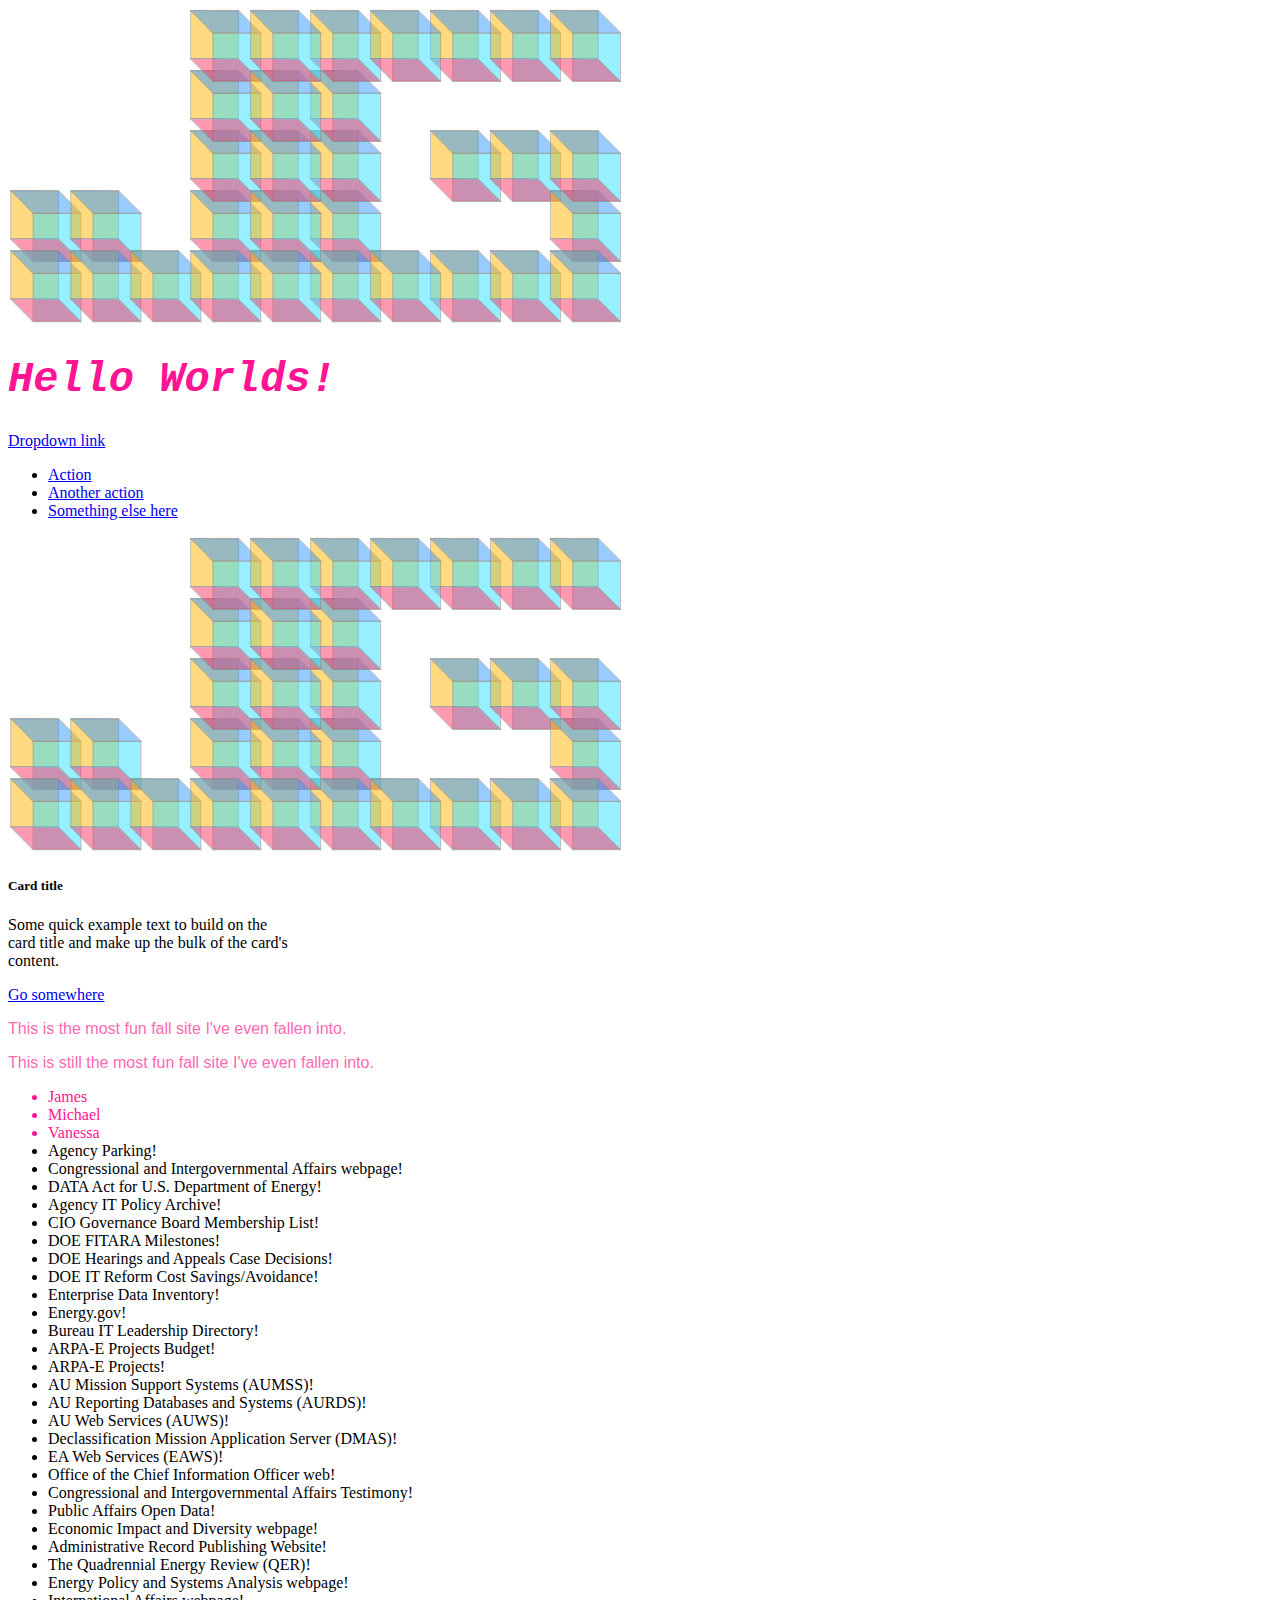
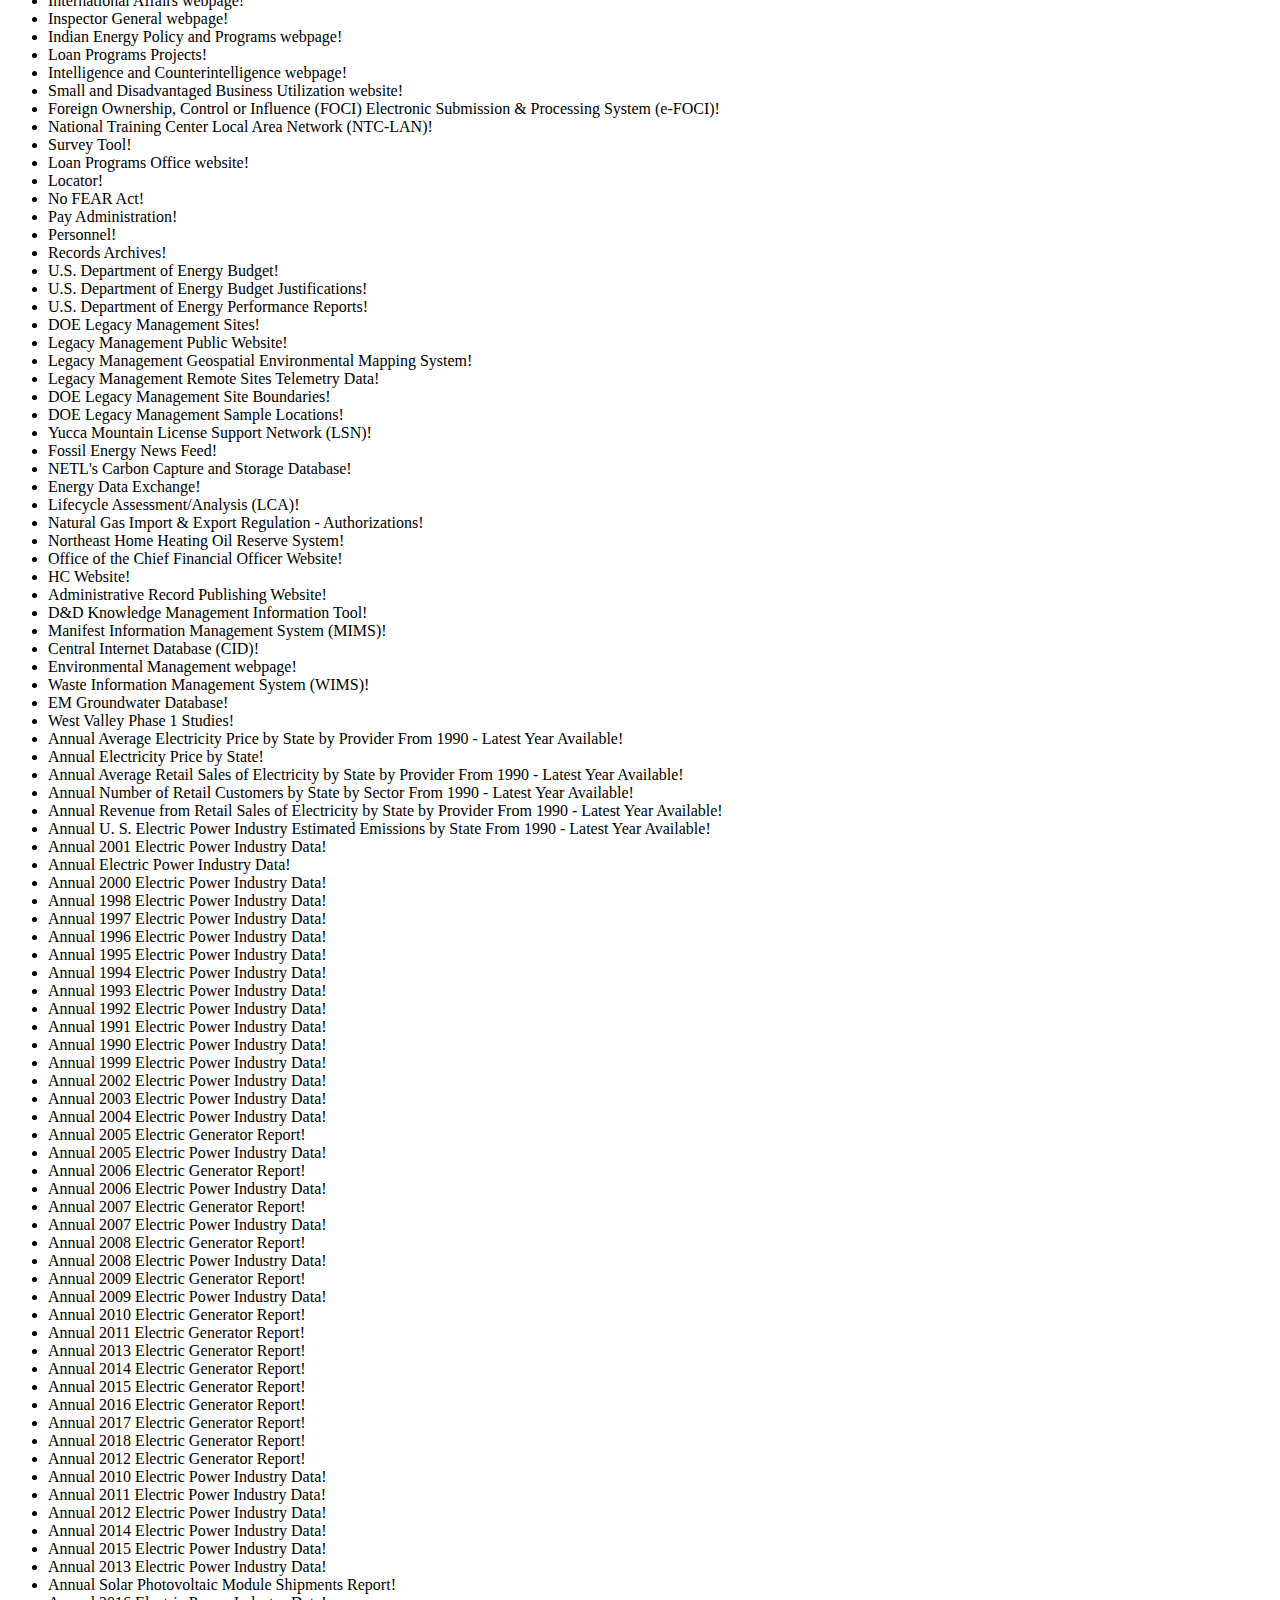
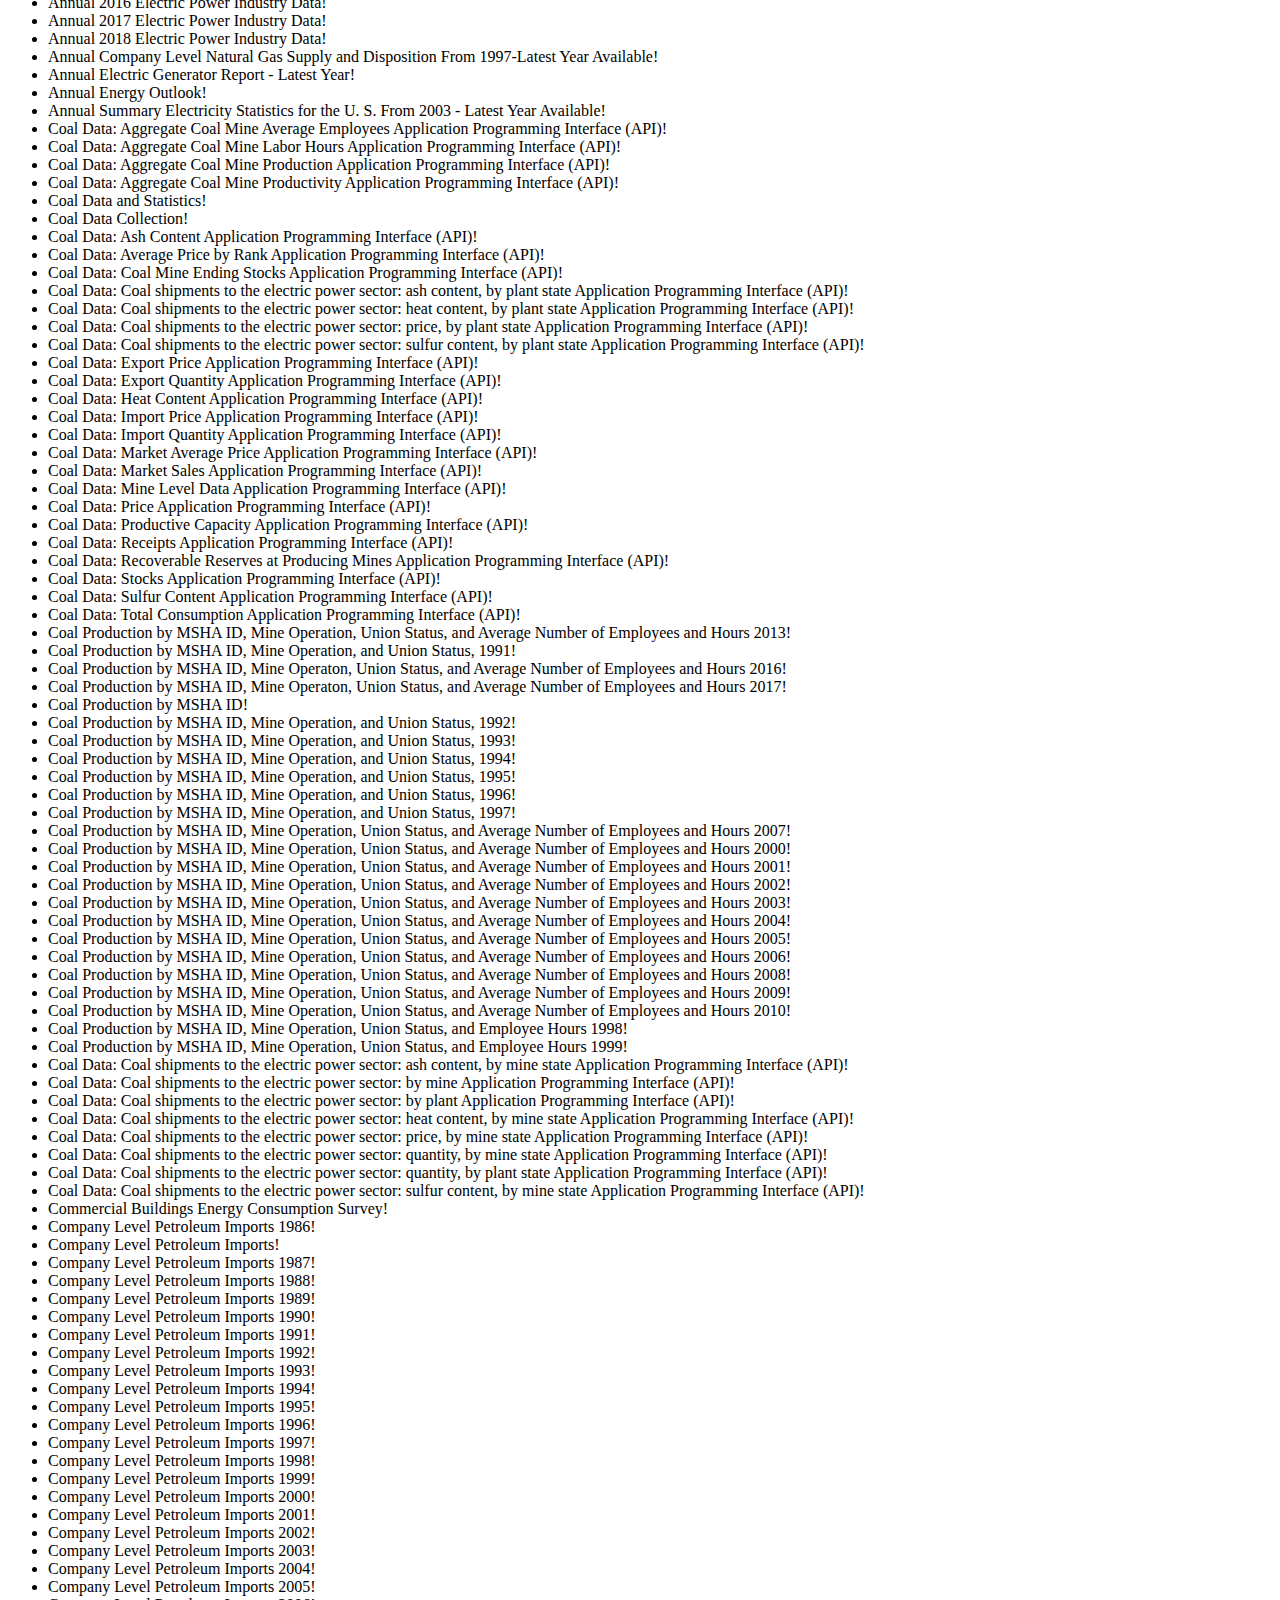
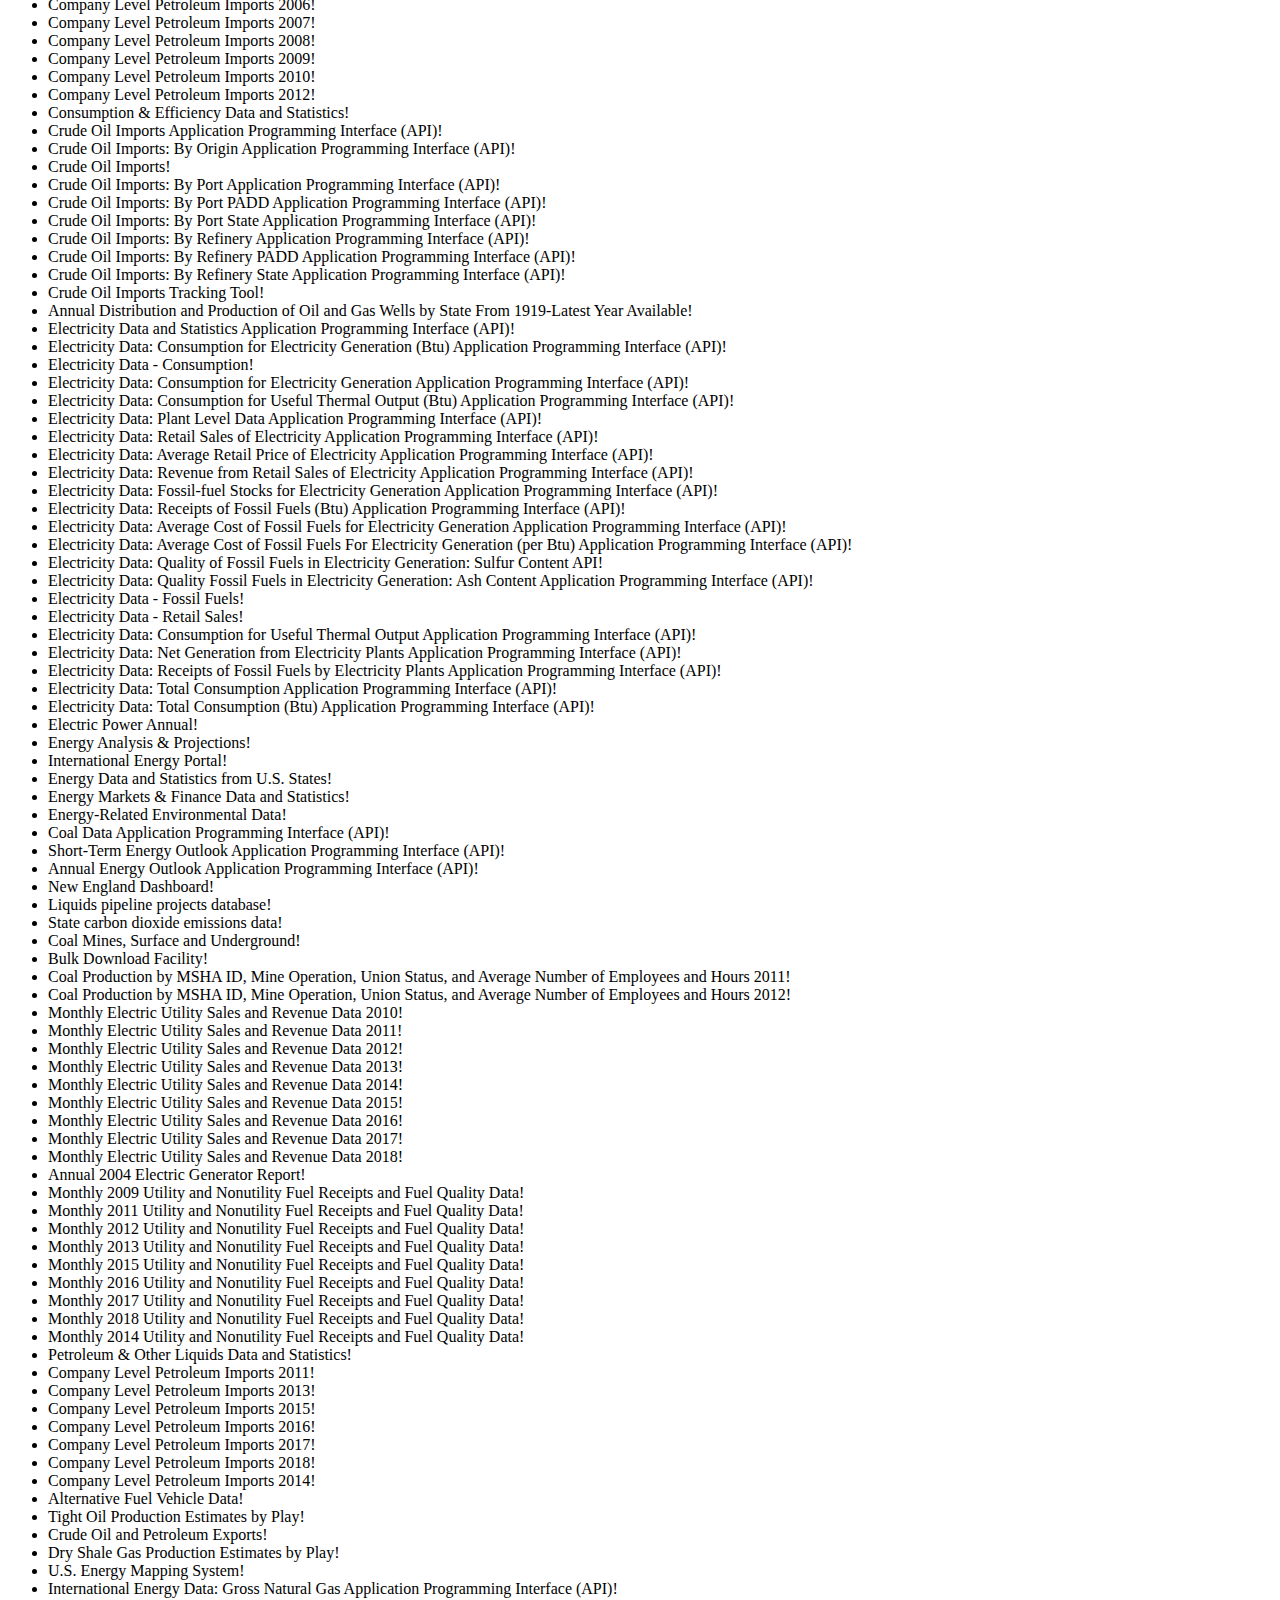
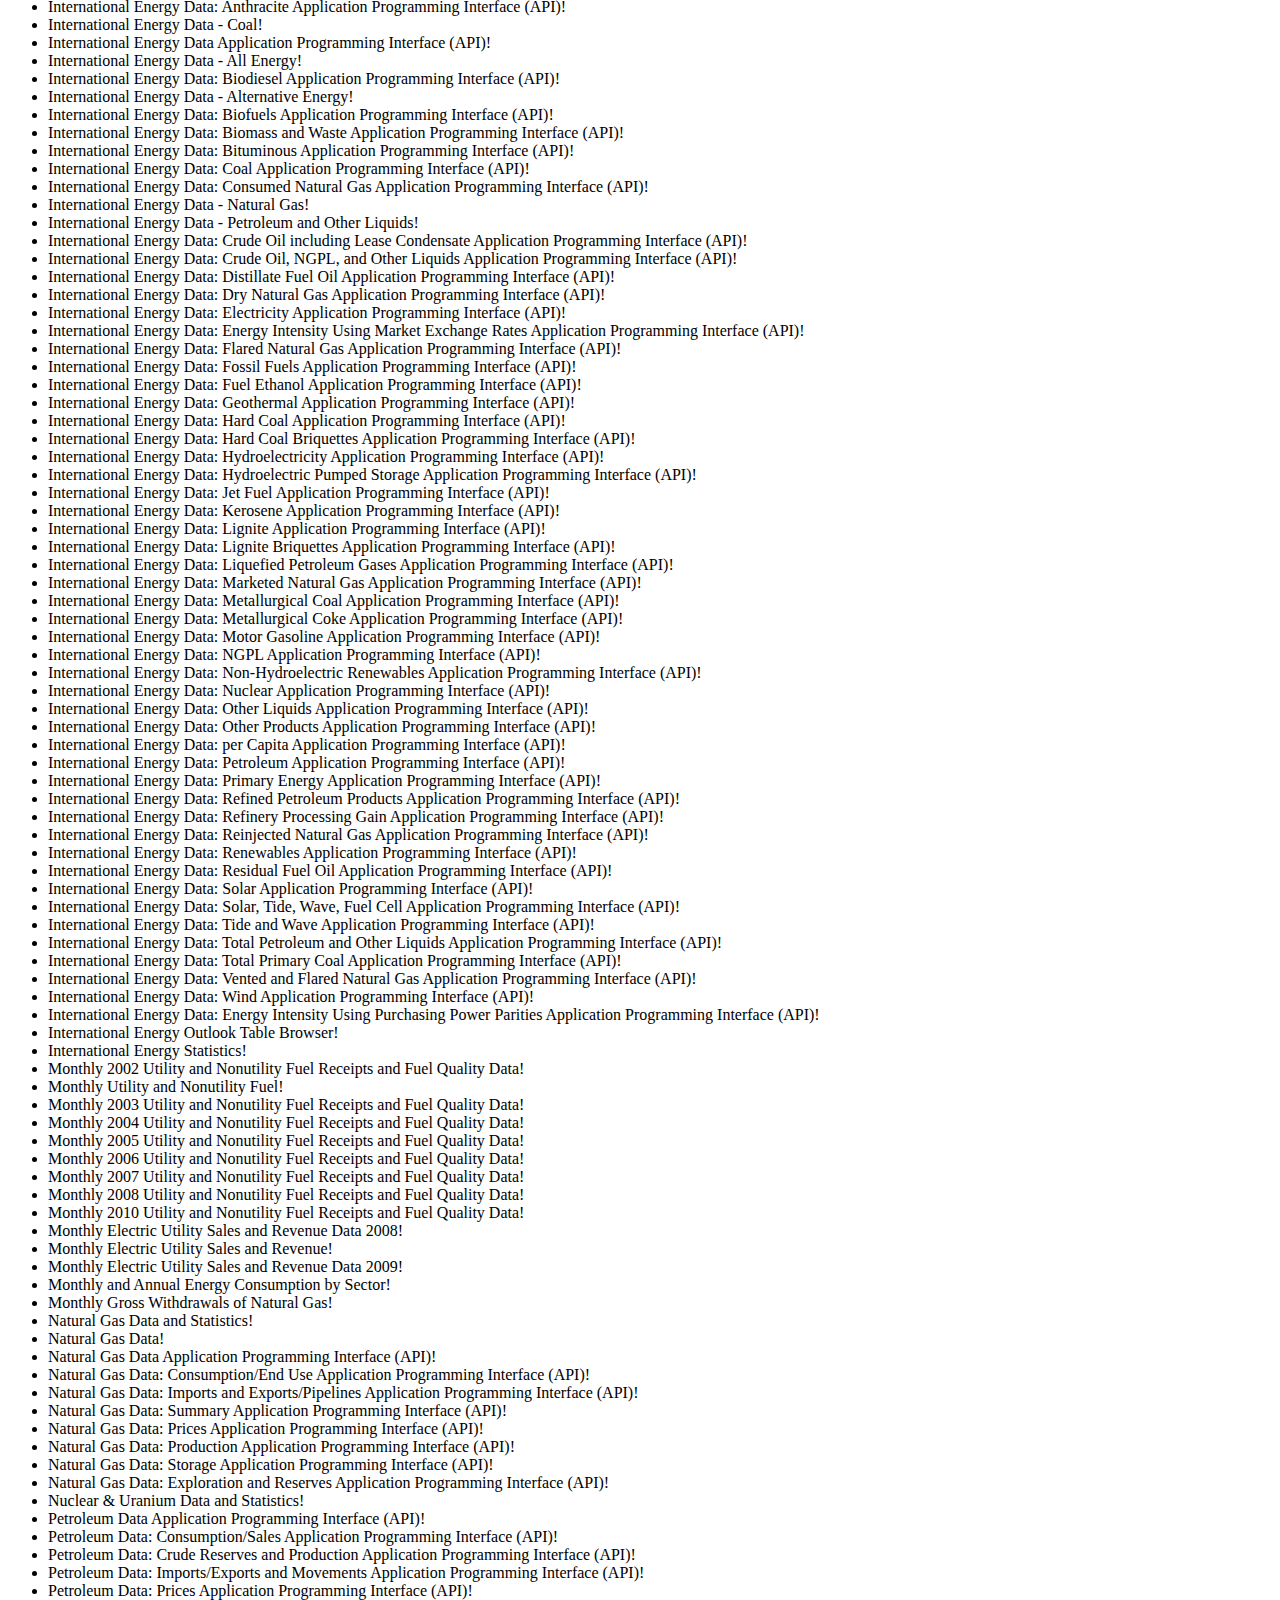
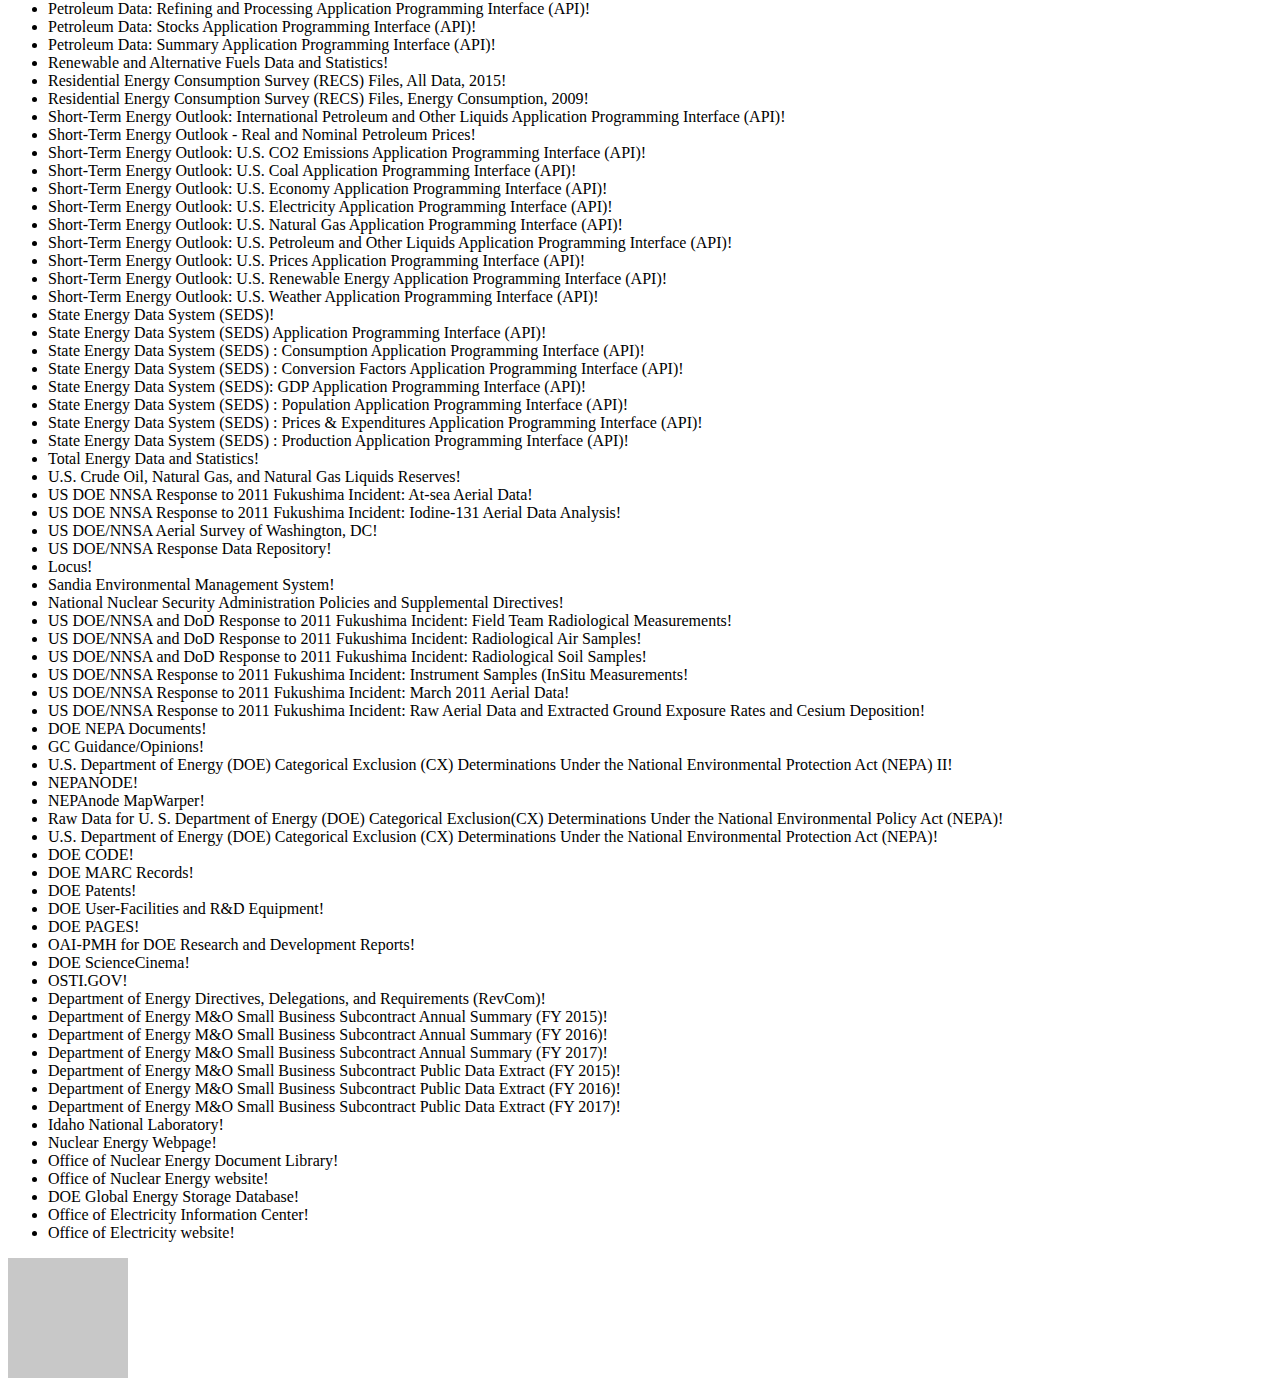
<file: index.html>
<!DOCTYPE html>
<html lang="en">
<head>
  <meta charset="UTF-8">
  <meta http-equiv="X-UA-Compatible" content="IE=edge">
  <meta name="viewport" content="width=device-width, initial-scale=1.0">
  <title>Fall Fun Site!</title>
  <link href="https://cdn.jsdelivr.net/npm/bootstrap@5.1.1/dist/css/bootstrap.min.css" rel="stylesheet"
  integrity="sha384-F3w7mX95PdgyTmZZMECAngseQB83DfGTowi0iMjiWaeVhAn4FJkqJByhZMI3AhiU" crossorigin="anonymous">
  <link rel="stylesheet" href="styles.css">
</head>
<body>
  <img src="./Assets:Images/InitialsSvg.svg" alt="Block Initials">
  <h1 id="main-greeting" class="brand-color-text">Hello Worlds!</h1>
  <div class="dropdown">
    <a class="btn btn-secondary dropdown-toggle" href="#" role="button" id="dropdownMenuLink" data-bs-toggle="dropdown"
      aria-expanded="false">
      Dropdown link
    </a>
  
    <ul class="dropdown-menu" aria-labelledby="dropdownMenuLink">
      <li><a class="dropdown-item" href="#">Action</a></li>
      <li><a class="dropdown-item" href="#">Another action</a></li>
      <li><a class="dropdown-item" href="#">Something else here</a></li>
    </ul>
  </div>
  <div class="card" style="width: 18rem;">
    <img src="./Assets:Images/InitialsSvg.svg" class="card-img-top" alt="...">
    <div class="card-body">
      <h5 class="card-title">Card title</h5>
      <p class="card-text">Some quick example text to build on the card title and make up the bulk of the card's content.
      </p>
      <a href="#" class="btn btn-secondary">Go somewhere</a>
    </div>
  </div>
  <div class="brand-color-text-2">
    <p class="explanation-text">This is the most fun fall site I've even fallen into.</p>
    <p class="explanation-text">This is still the most fun fall site I've even fallen into.</p>
  </div>
  <div id="array-titles"></div>
  <svg xmlns="http://www.w3.org/2000/svg" width="120" height="120" viewBox="0 0 120 120">
    <rect width="120" height="120" x="0" y="0" fill="rgb(200,200,200)" />
  </svg>
  <script src="https://cdn.jsdelivr.net/npm/@popperjs/core@2.9.3/dist/umd/popper.min.js"
    integrity="sha384-W8fXfP3gkOKtndU4JGtKDvXbO53Wy8SZCQHczT5FMiiqmQfUpWbYdTil/SxwZgAN" crossorigin="anonymous"></script>
  <script src="https://cdn.jsdelivr.net/npm/bootstrap@5.1.1/dist/js/bootstrap.min.js"
    integrity="sha384-skAcpIdS7UcVUC05LJ9Dxay8AXcDYfBJqt1CJ85S/CFujBsIzCIv+l9liuYLaMQ/" crossorigin="anonymous"></script>
  <script src="./Scripts/scripts.js"></script>
  <script src="./Scripts/energyScript.js"></script>
</body>
</html>
</file>
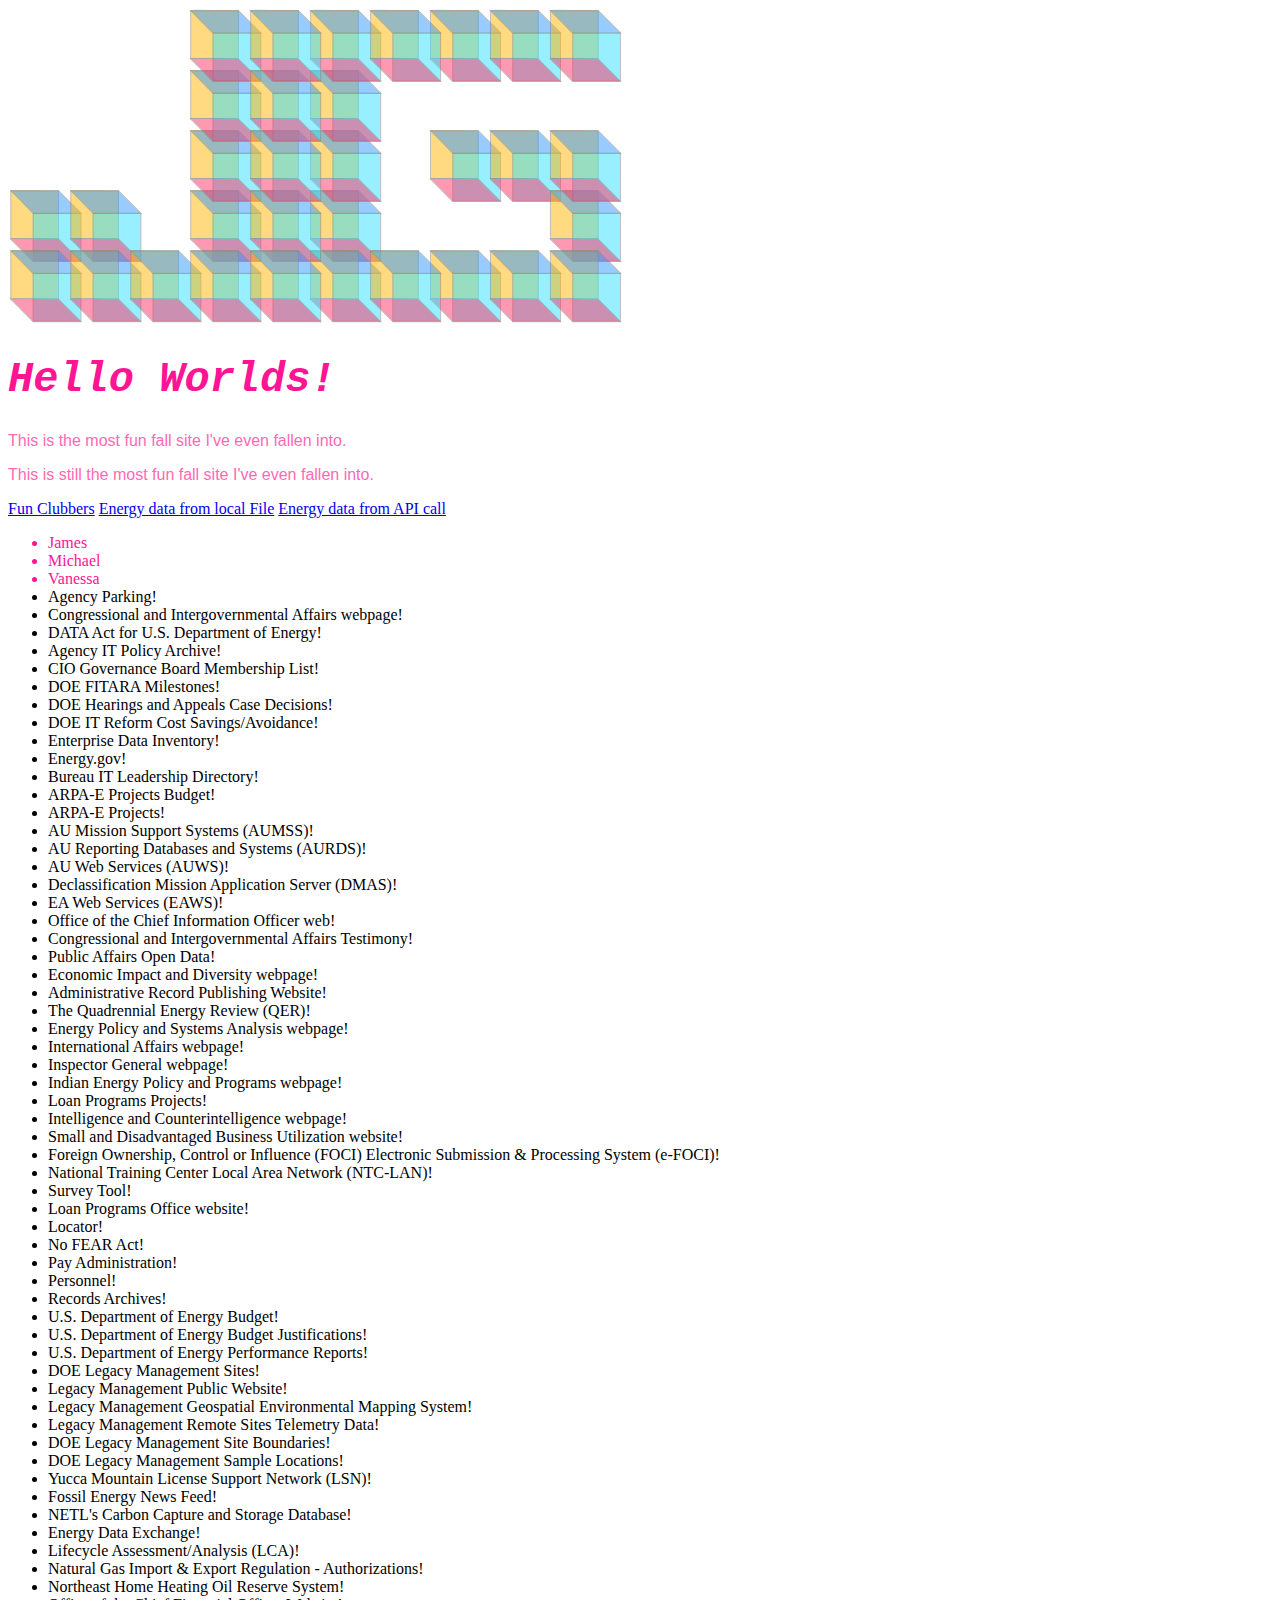
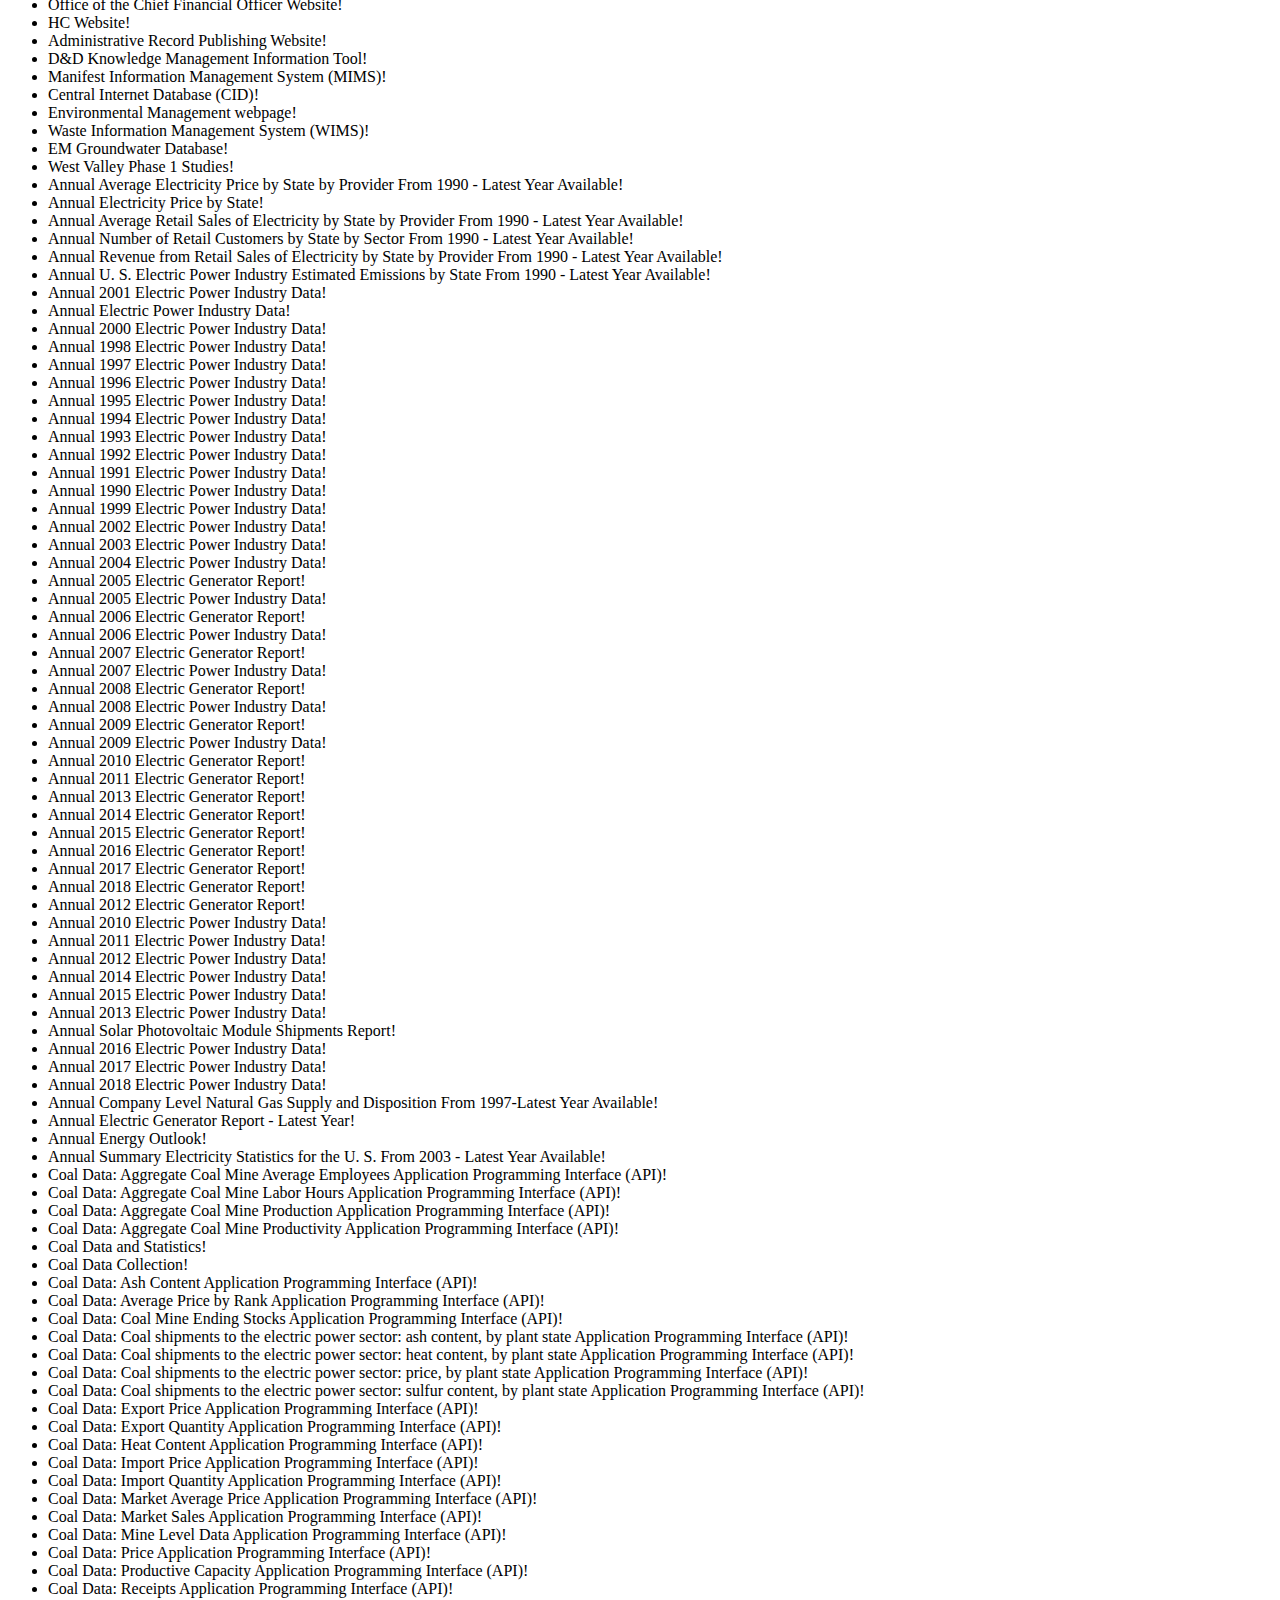
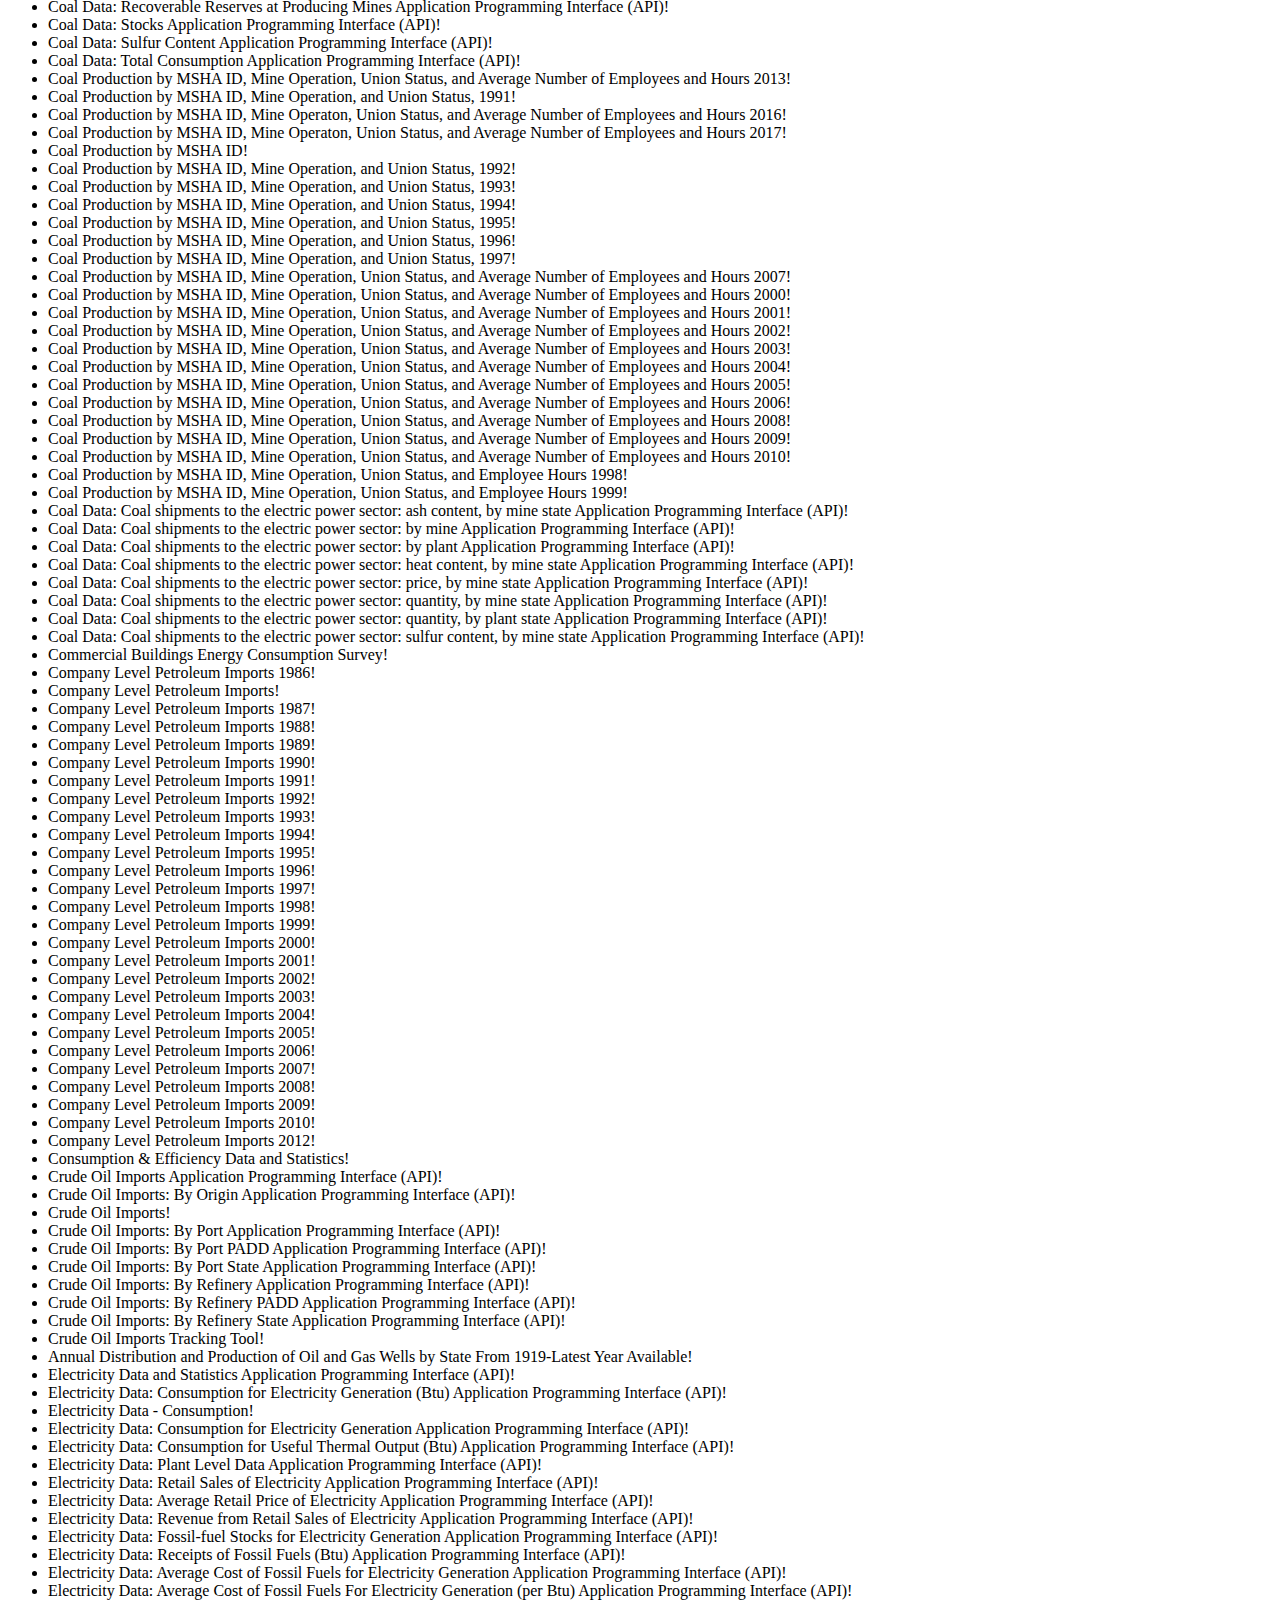
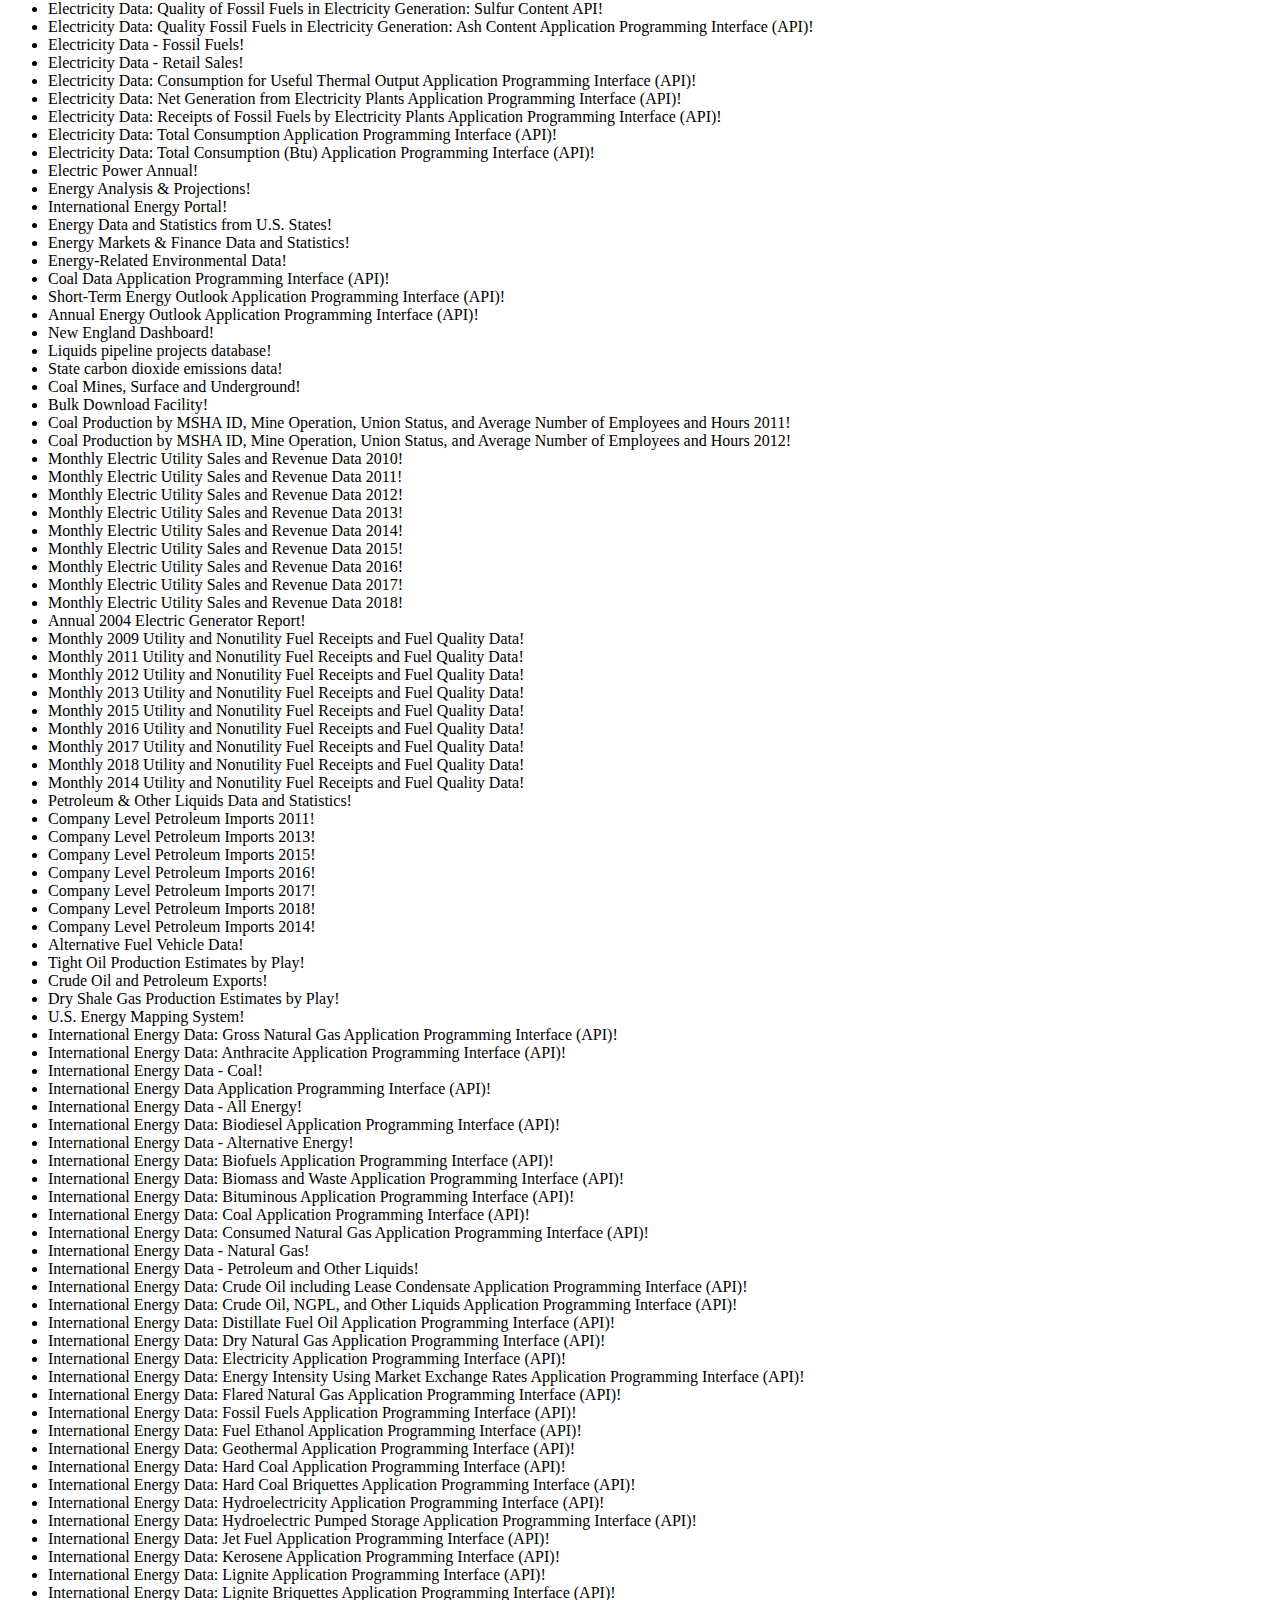
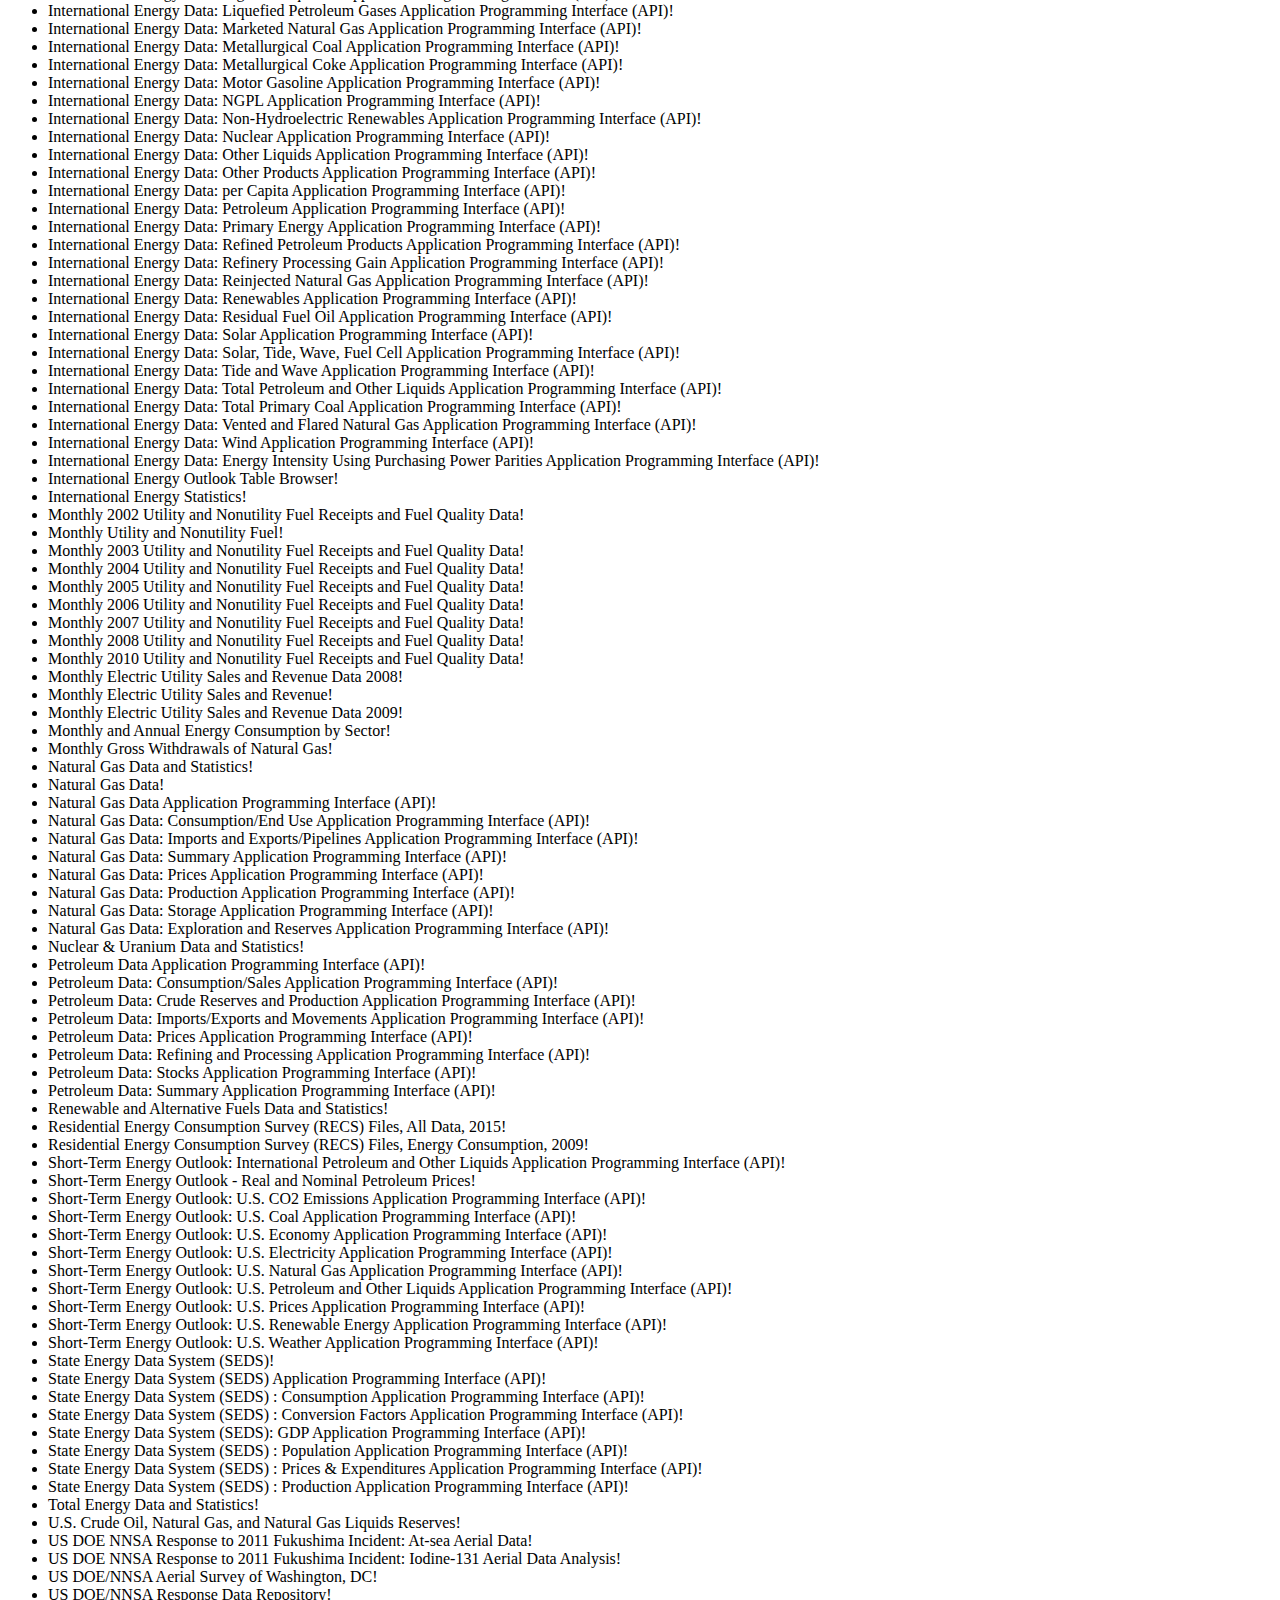
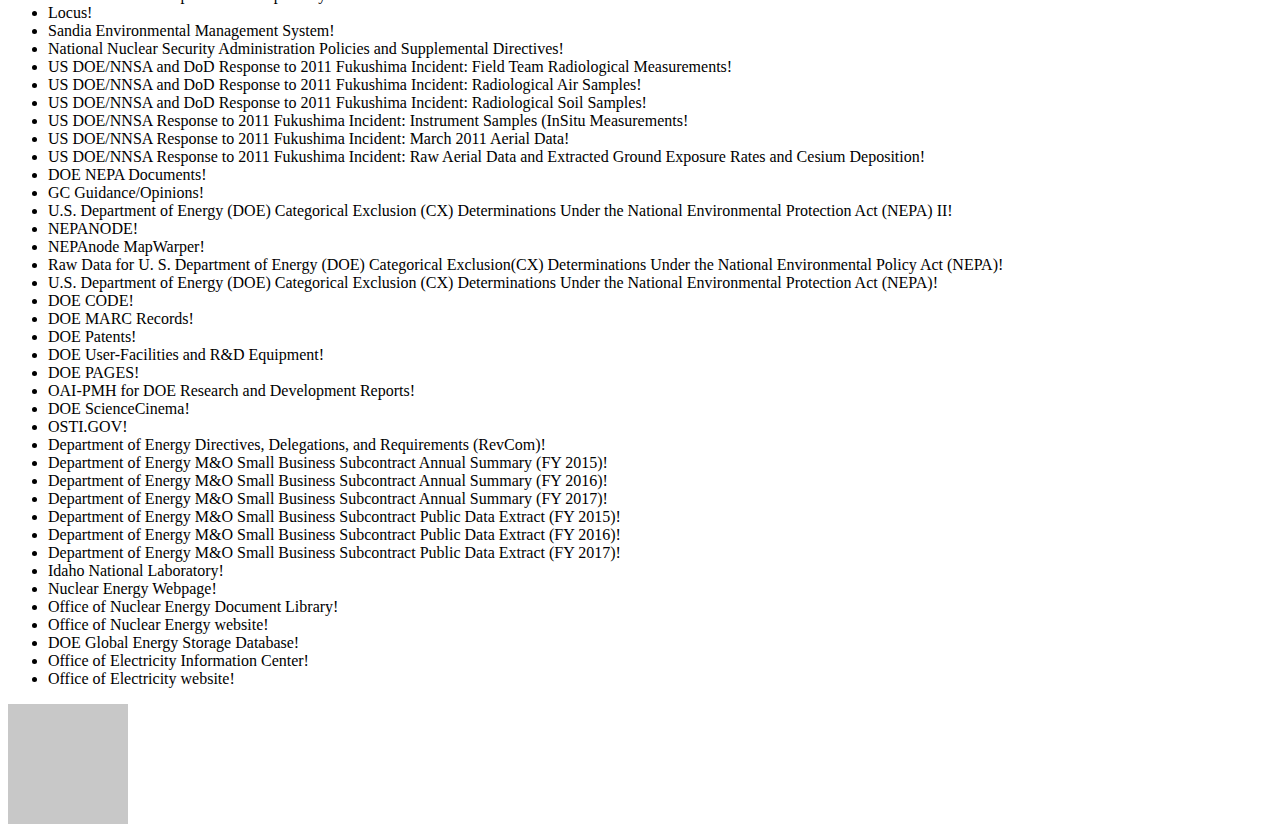
<file: energy.html>
<!DOCTYPE html>
<html lang="en">
<head>
  <meta charset="UTF-8">
  <meta http-equiv="X-UA-Compatible" content="IE=edge">
  <meta name="viewport" content="width=device-width, initial-scale=1.0">
  <title>Fall Fun Site!</title>
  <link rel="stylesheet" href="styles.css">
</head>
<body>
  <img src="./Assets:Images/InitialsSvg.svg" alt="Block Initials">
  <h1 id="main-greeting" class="brand-color-text">Hello Worlds!</h1>
  <div class="brand-color-text-2">
    <p class="explanation-text">This is the most fun fall site I've even fallen into.</p>
    <p class="explanation-text">This is still the most fun fall site I've even fallen into.</p>
  </div>
  <div class="link-list">
    <a href="funClubbers.html"> Fun Clubbers</a>
    <a href="energy.html">Energy data from local File</a>
    <a href="energy2.html"> Energy data from API call</a>
  </div>
  <div id="array-titles"></div>
  <svg xmlns="http://www.w3.org/2000/svg" width="120" height="120" viewBox="0 0 120 120">
    <rect width="120" height="120" x="0" y="0" fill="rgb(200,200,200)" />
  </svg>
  <script src="./Scripts/scripts.js"></script>
  <script src="./Scripts/energyScript.js"></script>
</body>
</html>
</file>
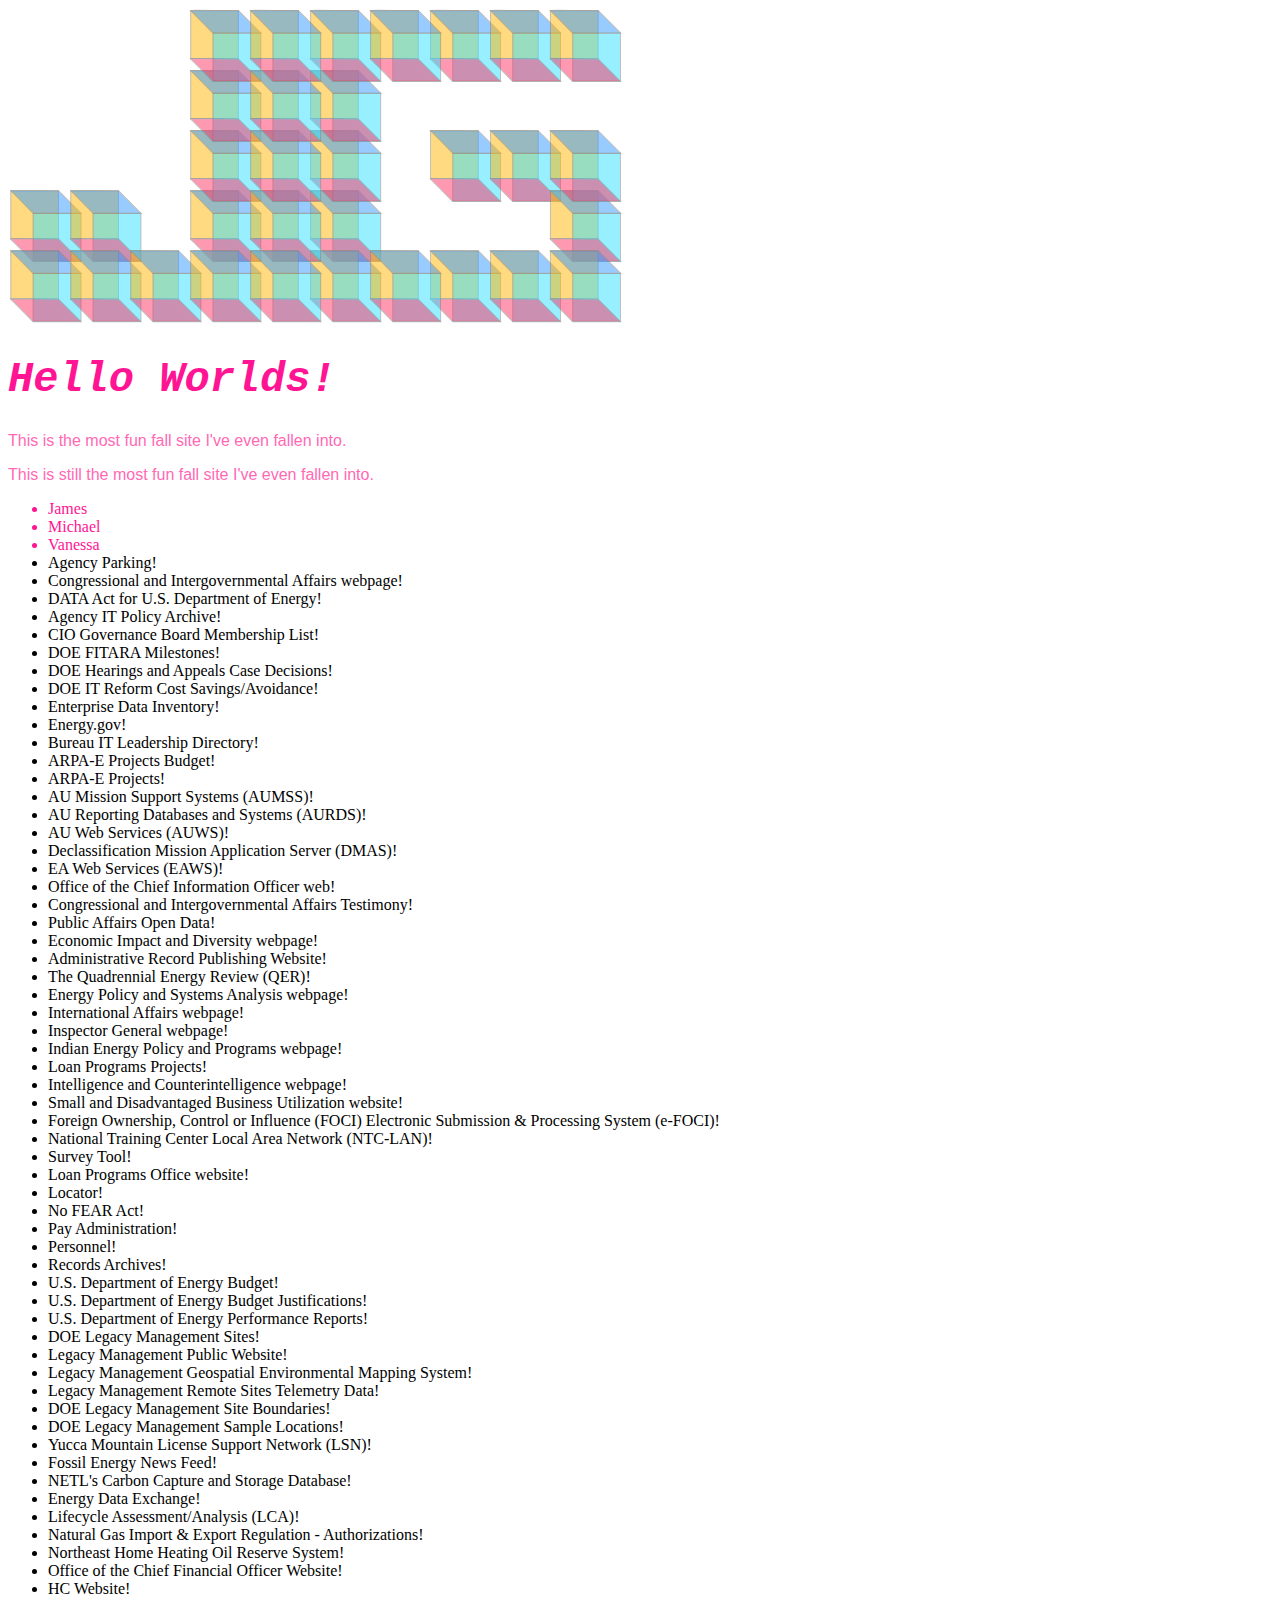
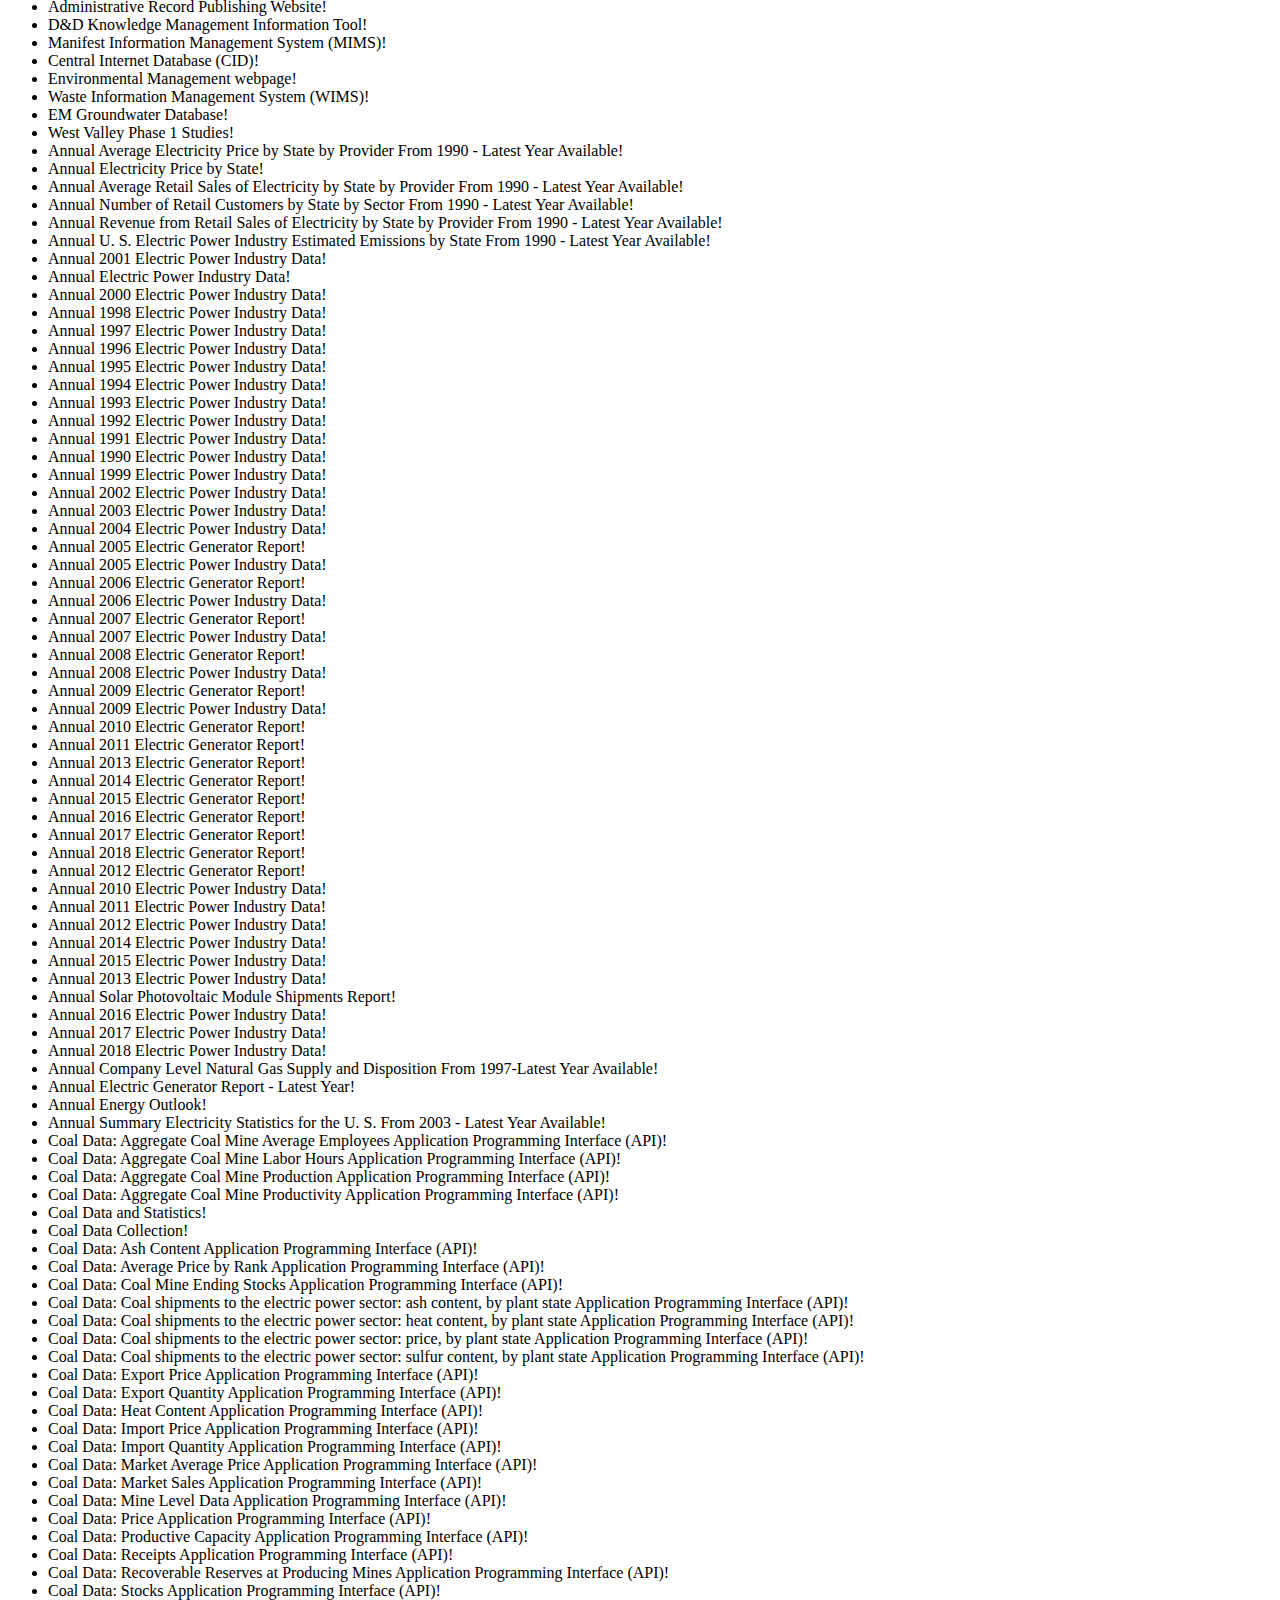
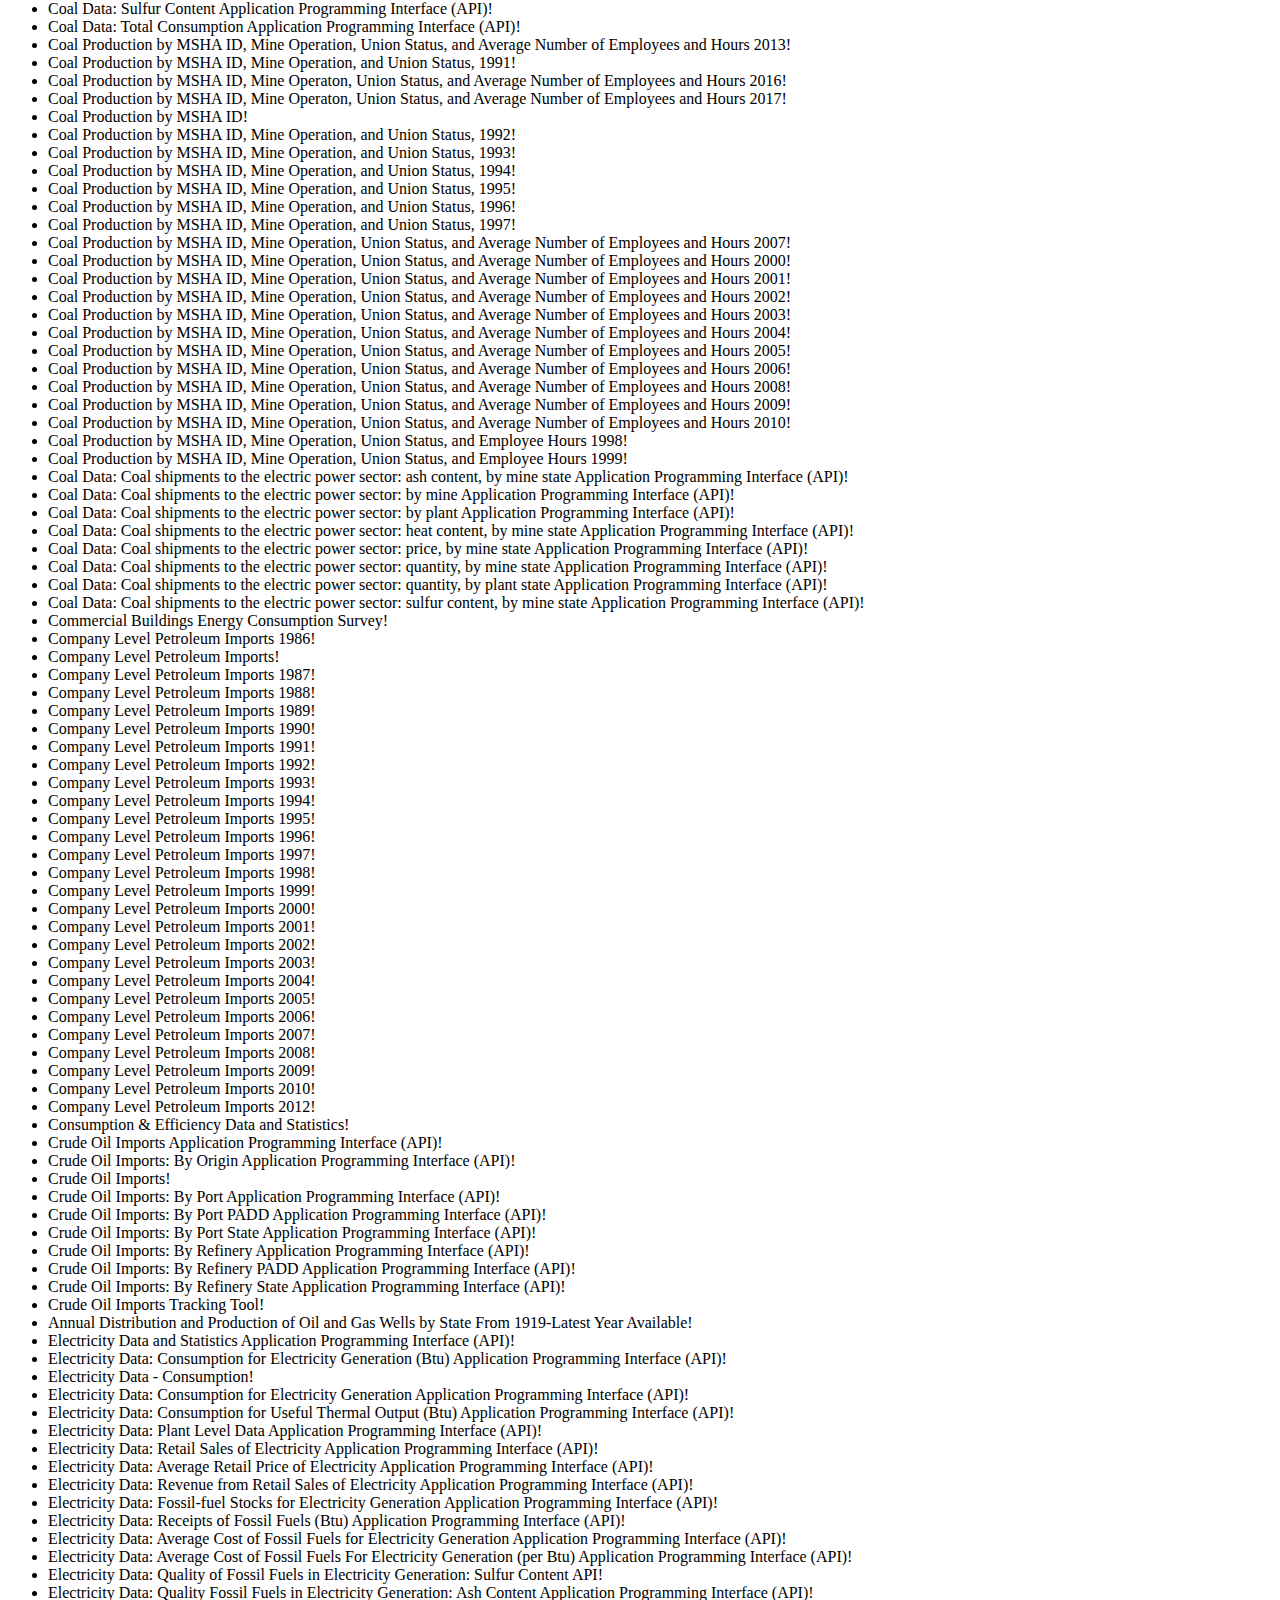
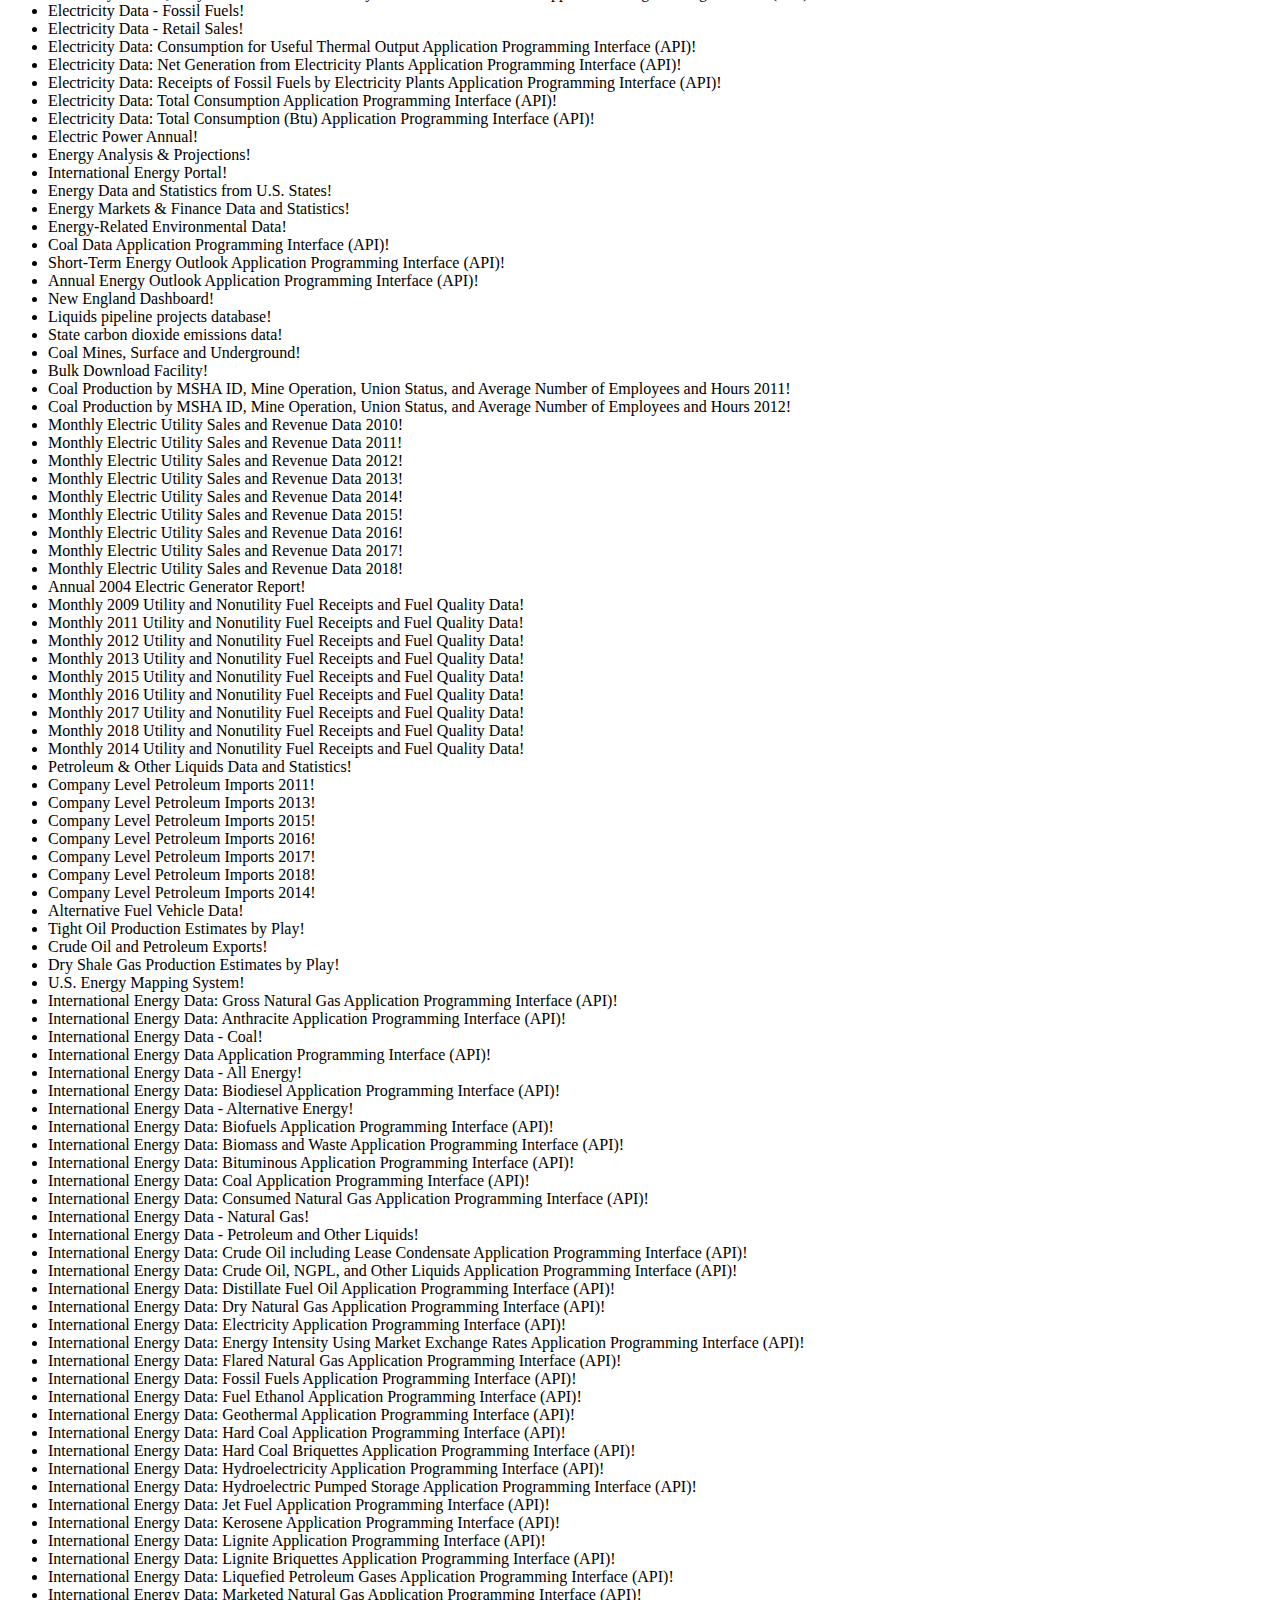
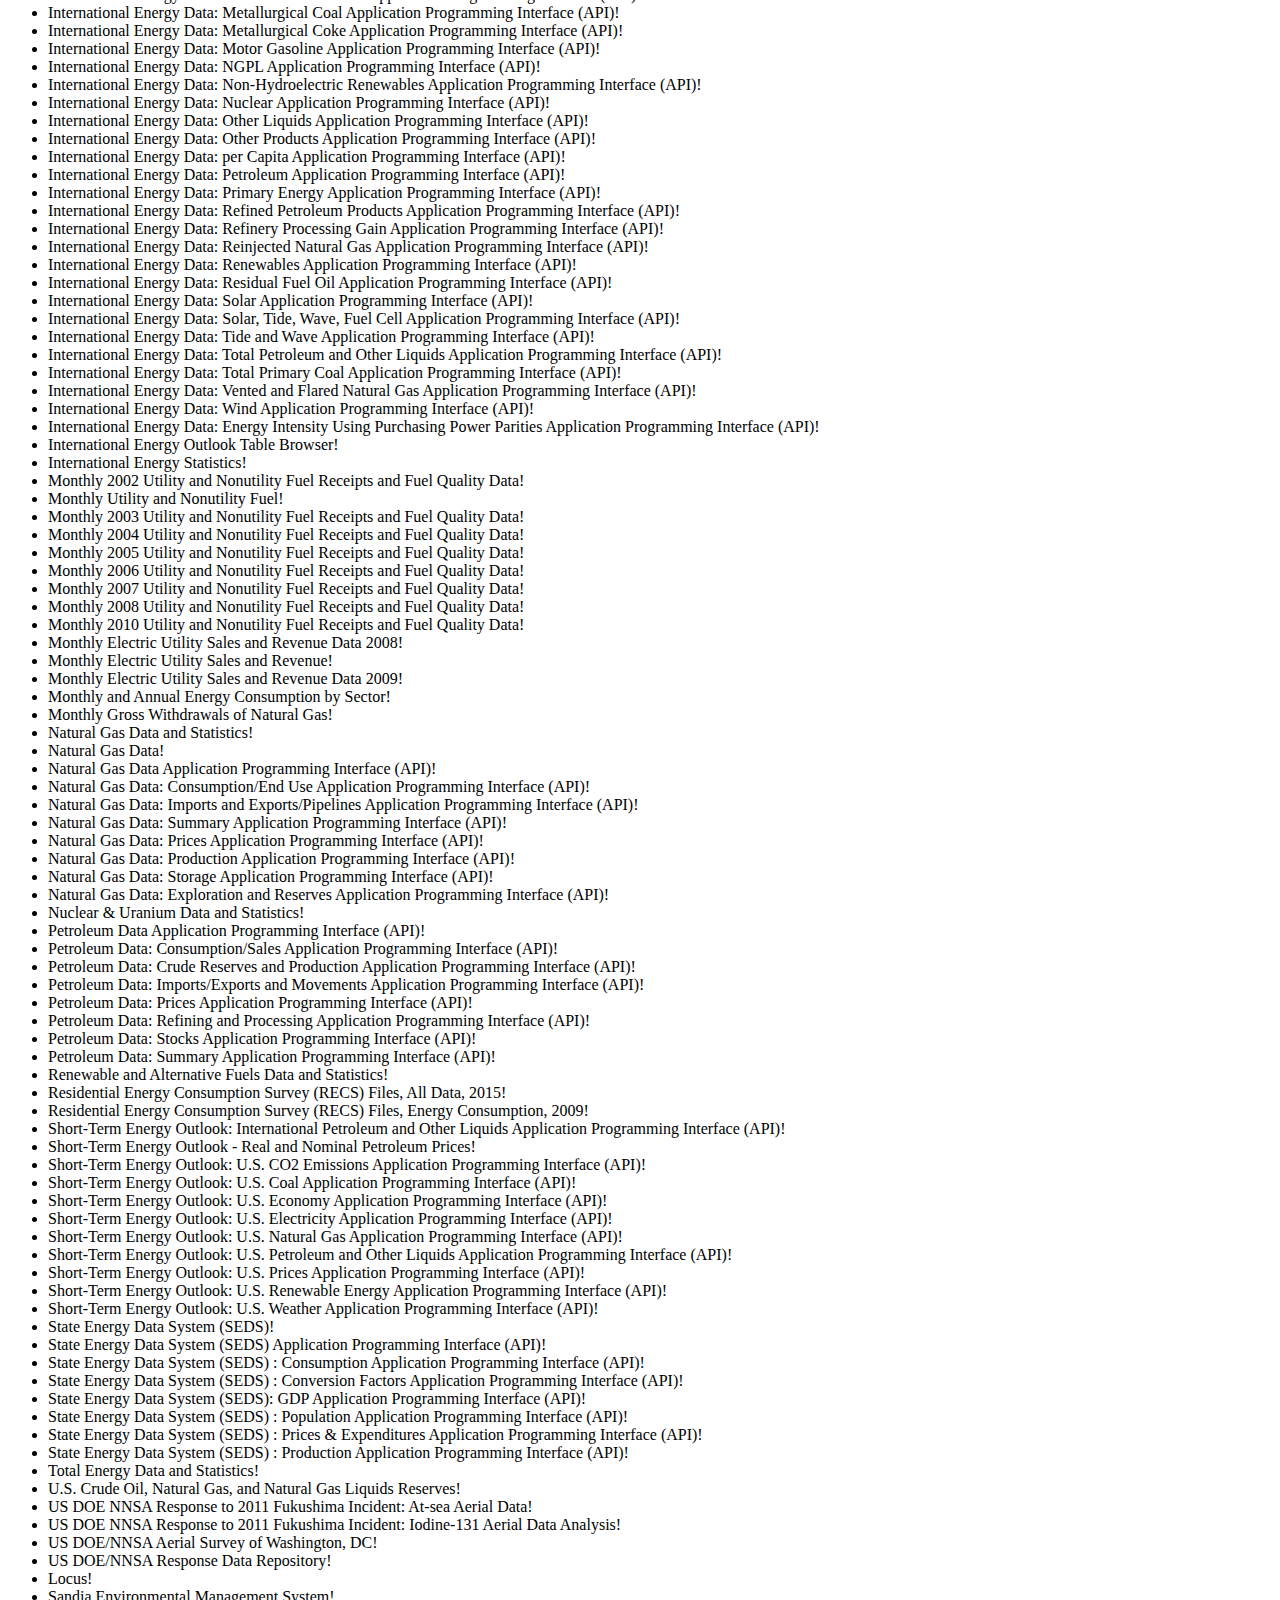
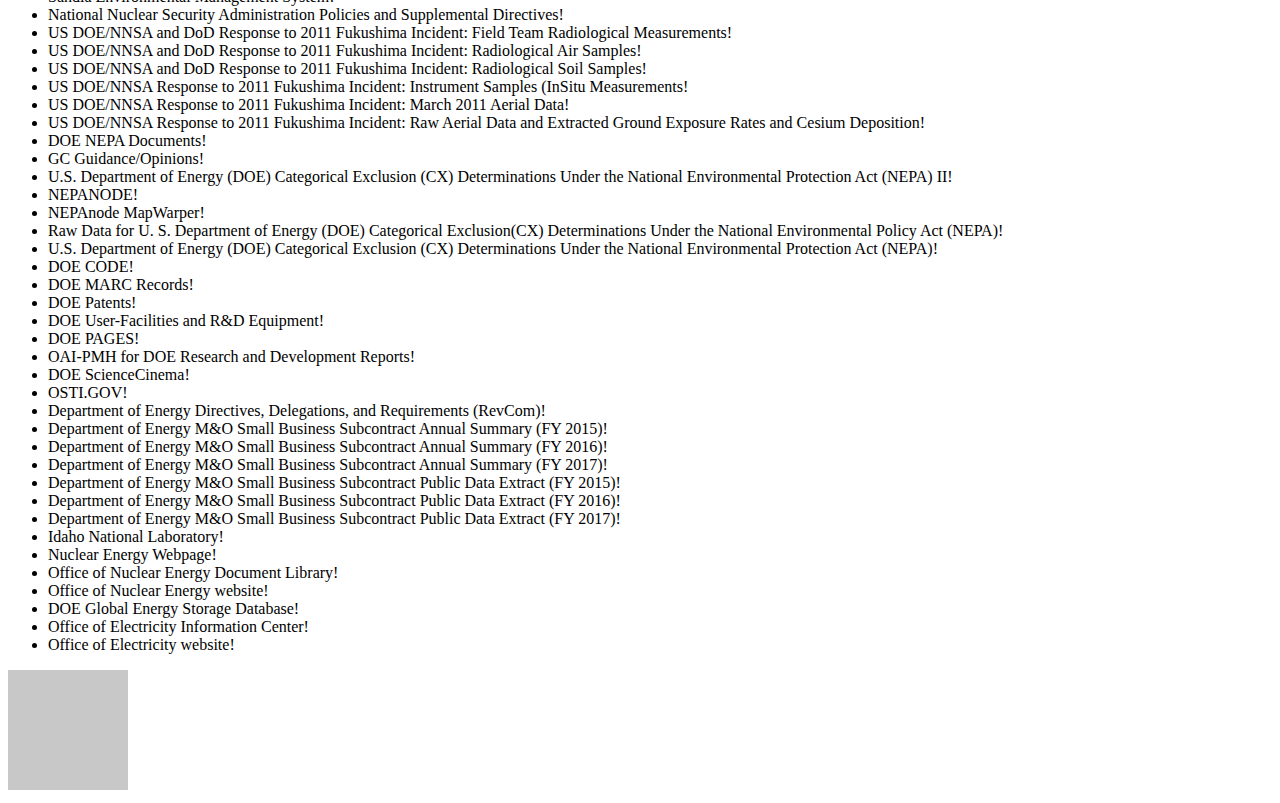
<file: energy2.html>
<!DOCTYPE html>
<html lang="en">
<head>
  <meta charset="UTF-8">
  <meta http-equiv="X-UA-Compatible" content="IE=edge">
  <meta name="viewport" content="width=device-width, initial-scale=1.0">
  <title>Fall Fun Site!</title>
  <link rel="stylesheet" href="styles.css">
</head>
<body>
  <img src="./Assets:Images/InitialsSvg.svg" alt="Block Initials">
  <h1 id="main-greeting" class="brand-color-text">Hello Worlds!</h1>
  <div class="brand-color-text-2">
    <p class="explanation-text">This is the most fun fall site I've even fallen into.</p>
    <p class="explanation-text">This is still the most fun fall site I've even fallen into.</p>
  </div>
  <div id="array-titles"></div>
  <svg xmlns="http://www.w3.org/2000/svg" width="120" height="120" viewBox="0 0 120 120">
    <rect width="120" height="120" x="0" y="0" fill="rgb(200,200,200)" />
  </svg>
  <script src="./Scripts/scripts.js"></script>
  <script src="./Scripts/energyScript.js"></script>
</body>
</html>
</file>
<file: styles.css>
#main-greeting {
    font-style: italic;
    font-family: monospace;
    font-size: 42px;
}

.explanation-text {
    font-family: 'Segoe UI', Tahoma, Geneva, Verdana, sans-serif;
}

.brand-color-text {
    color:deeppink;
}


.brand-color-text-2 {
    color:hotpink;
}
</file>
